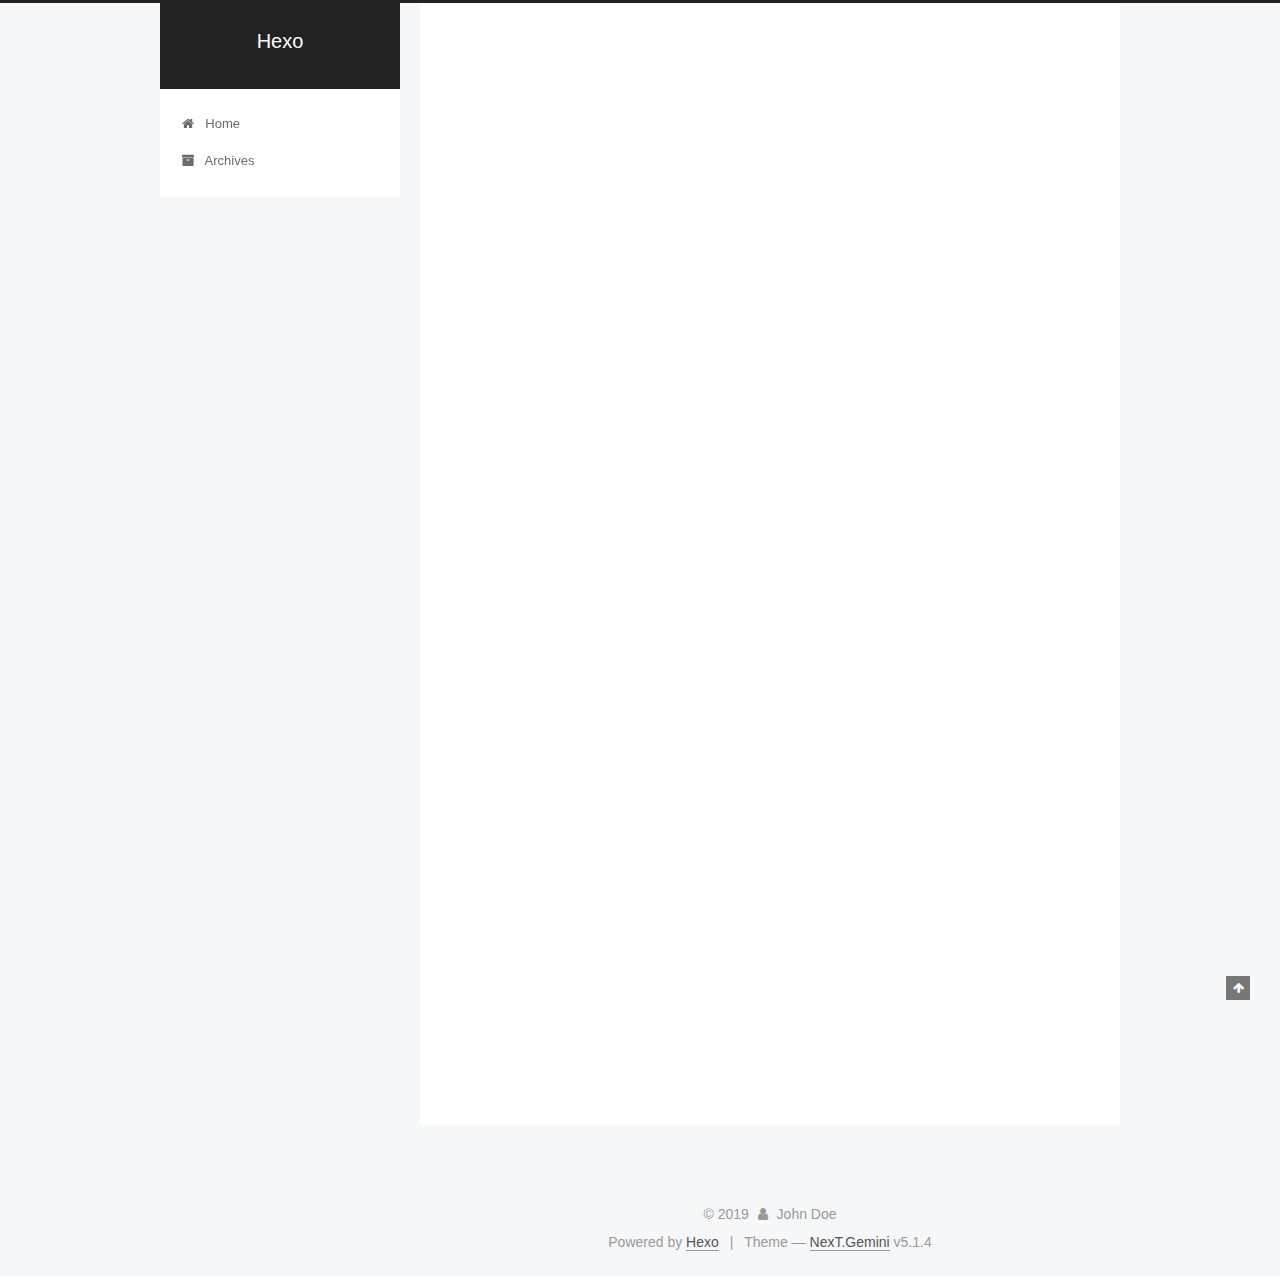
<file: 2019/04/07/hello-world/index.html>
<!DOCTYPE html>



  


<html class="theme-next gemini use-motion" lang>
<head><meta name="generator" content="Hexo 3.8.0">
  <meta charset="UTF-8">
<meta http-equiv="X-UA-Compatible" content="IE=edge">
<meta name="viewport" content="width=device-width, initial-scale=1, maximum-scale=1">
<meta name="theme-color" content="#222">









<meta http-equiv="Cache-Control" content="no-transform">
<meta http-equiv="Cache-Control" content="no-siteapp">
















  
  
  <link href="/lib/fancybox/source/jquery.fancybox.css?v=2.1.5" rel="stylesheet" type="text/css">







<link href="/lib/font-awesome/css/font-awesome.min.css?v=4.6.2" rel="stylesheet" type="text/css">

<link href="/css/main.css?v=5.1.4" rel="stylesheet" type="text/css">


  <link rel="apple-touch-icon" sizes="180x180" href="/images/apple-touch-icon-next.png?v=5.1.4">


  <link rel="icon" type="image/png" sizes="32x32" href="/images/favicon-32x32-next.png?v=5.1.4">


  <link rel="icon" type="image/png" sizes="16x16" href="/images/favicon-16x16-next.png?v=5.1.4">


  <link rel="mask-icon" href="/images/logo.svg?v=5.1.4" color="#222">





  <meta name="keywords" content="Hexo, NexT">










<meta name="description" content="Welcome to Hexo! This is your very first post. Check documentation for more info. If you get any problems when using Hexo, you can find the answer in troubleshooting or you can ask me on GitHub. Quick">
<meta property="og:type" content="article">
<meta property="og:title" content="Hello World">
<meta property="og:url" content="http://yoursite.com/2019/04/07/hello-world/index.html">
<meta property="og:site_name" content="Hexo">
<meta property="og:description" content="Welcome to Hexo! This is your very first post. Check documentation for more info. If you get any problems when using Hexo, you can find the answer in troubleshooting or you can ask me on GitHub. Quick">
<meta property="og:locale" content="default">
<meta property="og:updated_time" content="2019-04-07T07:38:27.622Z">
<meta name="twitter:card" content="summary">
<meta name="twitter:title" content="Hello World">
<meta name="twitter:description" content="Welcome to Hexo! This is your very first post. Check documentation for more info. If you get any problems when using Hexo, you can find the answer in troubleshooting or you can ask me on GitHub. Quick">



<script type="text/javascript" id="hexo.configurations">
  var NexT = window.NexT || {};
  var CONFIG = {
    root: '/',
    scheme: 'Gemini',
    version: '5.1.4',
    sidebar: {"position":"left","display":"post","offset":12,"b2t":false,"scrollpercent":false,"onmobile":false},
    fancybox: true,
    tabs: true,
    motion: {"enable":true,"async":false,"transition":{"post_block":"fadeIn","post_header":"slideDownIn","post_body":"slideDownIn","coll_header":"slideLeftIn","sidebar":"slideUpIn"}},
    duoshuo: {
      userId: '0',
      author: 'Author'
    },
    algolia: {
      applicationID: '',
      apiKey: '',
      indexName: '',
      hits: {"per_page":10},
      labels: {"input_placeholder":"Search for Posts","hits_empty":"We didn't find any results for the search: ${query}","hits_stats":"${hits} results found in ${time} ms"}
    }
  };
</script>



  <link rel="canonical" href="http://yoursite.com/2019/04/07/hello-world/">





  <title>Hello World | Hexo</title>
  








</head>

<body itemscope itemtype="http://schema.org/WebPage" lang="default">

  
  
    
  

  <div class="container sidebar-position-left page-post-detail">
    <div class="headband"></div>

    <header id="header" class="header" itemscope itemtype="http://schema.org/WPHeader">
      <div class="header-inner"><div class="site-brand-wrapper">
  <div class="site-meta ">
    

    <div class="custom-logo-site-title">
      <a href="/" class="brand" rel="start">
        <span class="logo-line-before"><i></i></span>
        <span class="site-title">Hexo</span>
        <span class="logo-line-after"><i></i></span>
      </a>
    </div>
      
        <p class="site-subtitle"></p>
      
  </div>

  <div class="site-nav-toggle">
    <button>
      <span class="btn-bar"></span>
      <span class="btn-bar"></span>
      <span class="btn-bar"></span>
    </button>
  </div>
</div>

<nav class="site-nav">
  

  
    <ul id="menu" class="menu">
      
        
        <li class="menu-item menu-item-home">
          <a href="/" rel="section">
            
              <i class="menu-item-icon fa fa-fw fa-home"></i> <br>
            
            Home
          </a>
        </li>
      
        
        <li class="menu-item menu-item-archives">
          <a href="/archives/" rel="section">
            
              <i class="menu-item-icon fa fa-fw fa-archive"></i> <br>
            
            Archives
          </a>
        </li>
      

      
    </ul>
  

  
</nav>



 </div>
    </header>

    <main id="main" class="main">
      <div class="main-inner">
        <div class="content-wrap">
          <div id="content" class="content">
            

  <div id="posts" class="posts-expand">
    

  

  
  
  

  <article class="post post-type-normal" itemscope itemtype="http://schema.org/Article">
  
  
  
  <div class="post-block">
    <link itemprop="mainEntityOfPage" href="http://yoursite.com/2019/04/07/hello-world/">

    <span hidden itemprop="author" itemscope itemtype="http://schema.org/Person">
      <meta itemprop="name" content="John Doe">
      <meta itemprop="description" content>
      <meta itemprop="image" content="/images/avatar.gif">
    </span>

    <span hidden itemprop="publisher" itemscope itemtype="http://schema.org/Organization">
      <meta itemprop="name" content="Hexo">
    </span>

    
      <header class="post-header">

        
        
          <h1 class="post-title" itemprop="name headline">Hello World</h1>
        

        <div class="post-meta">
          <span class="post-time">
            
              <span class="post-meta-item-icon">
                <i class="fa fa-calendar-o"></i>
              </span>
              
                <span class="post-meta-item-text">Posted on</span>
              
              <time title="Post created" itemprop="dateCreated datePublished" datetime="2019-04-07T15:38:27+08:00">
                2019-04-07
              </time>
            

            

            
          </span>

          

          
            
          

          
          

          

          

          

        </div>
      </header>
    

    
    
    
    <div class="post-body" itemprop="articleBody">

      
      

      
        <p>Welcome to <a href="https://hexo.io/" target="_blank" rel="noopener">Hexo</a>! This is your very first post. Check <a href="https://hexo.io/docs/" target="_blank" rel="noopener">documentation</a> for more info. If you get any problems when using Hexo, you can find the answer in <a href="https://hexo.io/docs/troubleshooting.html" target="_blank" rel="noopener">troubleshooting</a> or you can ask me on <a href="https://github.com/hexojs/hexo/issues" target="_blank" rel="noopener">GitHub</a>.</p>
<h2 id="Quick-Start"><a href="#Quick-Start" class="headerlink" title="Quick Start"></a>Quick Start</h2><h3 id="Create-a-new-post"><a href="#Create-a-new-post" class="headerlink" title="Create a new post"></a>Create a new post</h3><figure class="highlight bash"><table><tr><td class="gutter"><pre><span class="line">1</span><br></pre></td><td class="code"><pre><span class="line">$ hexo new <span class="string">"My New Post"</span></span><br></pre></td></tr></table></figure>
<p>More info: <a href="https://hexo.io/docs/writing.html" target="_blank" rel="noopener">Writing</a></p>
<h3 id="Run-server"><a href="#Run-server" class="headerlink" title="Run server"></a>Run server</h3><figure class="highlight bash"><table><tr><td class="gutter"><pre><span class="line">1</span><br></pre></td><td class="code"><pre><span class="line">$ hexo server</span><br></pre></td></tr></table></figure>
<p>More info: <a href="https://hexo.io/docs/server.html" target="_blank" rel="noopener">Server</a></p>
<h3 id="Generate-static-files"><a href="#Generate-static-files" class="headerlink" title="Generate static files"></a>Generate static files</h3><figure class="highlight bash"><table><tr><td class="gutter"><pre><span class="line">1</span><br></pre></td><td class="code"><pre><span class="line">$ hexo generate</span><br></pre></td></tr></table></figure>
<p>More info: <a href="https://hexo.io/docs/generating.html" target="_blank" rel="noopener">Generating</a></p>
<h3 id="Deploy-to-remote-sites"><a href="#Deploy-to-remote-sites" class="headerlink" title="Deploy to remote sites"></a>Deploy to remote sites</h3><figure class="highlight bash"><table><tr><td class="gutter"><pre><span class="line">1</span><br></pre></td><td class="code"><pre><span class="line">$ hexo deploy</span><br></pre></td></tr></table></figure>
<p>More info: <a href="https://hexo.io/docs/deployment.html" target="_blank" rel="noopener">Deployment</a></p>

      
    </div>
    
    
    

    

    

    

    <footer class="post-footer">
      

      
      
      

      
        <div class="post-nav">
          <div class="post-nav-next post-nav-item">
            
          </div>

          <span class="post-nav-divider"></span>

          <div class="post-nav-prev post-nav-item">
            
              <a href="/2019/04/07/My-New-Post/" rel="prev" title="My New Post">
                My New Post <i class="fa fa-chevron-right"></i>
              </a>
            
          </div>
        </div>
      

      
      
    </footer>
  </div>
  
  
  
  </article>



    <div class="post-spread">
      
    </div>
  </div>


          </div>
          


          

  



        </div>
        
          
  
  <div class="sidebar-toggle">
    <div class="sidebar-toggle-line-wrap">
      <span class="sidebar-toggle-line sidebar-toggle-line-first"></span>
      <span class="sidebar-toggle-line sidebar-toggle-line-middle"></span>
      <span class="sidebar-toggle-line sidebar-toggle-line-last"></span>
    </div>
  </div>

  <aside id="sidebar" class="sidebar">
    
    <div class="sidebar-inner">

      

      
        <ul class="sidebar-nav motion-element">
          <li class="sidebar-nav-toc sidebar-nav-active" data-target="post-toc-wrap">
            Table of Contents
          </li>
          <li class="sidebar-nav-overview" data-target="site-overview-wrap">
            Overview
          </li>
        </ul>
      

      <section class="site-overview-wrap sidebar-panel">
        <div class="site-overview">
          <div class="site-author motion-element" itemprop="author" itemscope itemtype="http://schema.org/Person">
            
              <p class="site-author-name" itemprop="name">John Doe</p>
              <p class="site-description motion-element" itemprop="description"></p>
          </div>

          <nav class="site-state motion-element">

            
              <div class="site-state-item site-state-posts">
              
                <a href="/archives/">
              
                  <span class="site-state-item-count">2</span>
                  <span class="site-state-item-name">posts</span>
                </a>
              </div>
            

            

            

          </nav>

          

          

          
          

          
          

          

        </div>
      </section>

      
      <!--noindex-->
        <section class="post-toc-wrap motion-element sidebar-panel sidebar-panel-active">
          <div class="post-toc">

            
              
            

            
              <div class="post-toc-content"><ol class="nav"><li class="nav-item nav-level-2"><a class="nav-link" href="#Quick-Start"><span class="nav-number">1.</span> <span class="nav-text">Quick Start</span></a><ol class="nav-child"><li class="nav-item nav-level-3"><a class="nav-link" href="#Create-a-new-post"><span class="nav-number">1.1.</span> <span class="nav-text">Create a new post</span></a></li><li class="nav-item nav-level-3"><a class="nav-link" href="#Run-server"><span class="nav-number">1.2.</span> <span class="nav-text">Run server</span></a></li><li class="nav-item nav-level-3"><a class="nav-link" href="#Generate-static-files"><span class="nav-number">1.3.</span> <span class="nav-text">Generate static files</span></a></li><li class="nav-item nav-level-3"><a class="nav-link" href="#Deploy-to-remote-sites"><span class="nav-number">1.4.</span> <span class="nav-text">Deploy to remote sites</span></a></li></ol></li></ol></div>
            

          </div>
        </section>
      <!--/noindex-->
      

      

    </div>
  </aside>


        
      </div>
    </main>

    <footer id="footer" class="footer">
      <div class="footer-inner">
        <div class="copyright">&copy; <span itemprop="copyrightYear">2019</span>
  <span class="with-love">
    <i class="fa fa-user"></i>
  </span>
  <span class="author" itemprop="copyrightHolder">John Doe</span>

  
</div>


  <div class="powered-by">Powered by <a class="theme-link" target="_blank" href="https://hexo.io">Hexo</a></div>



  <span class="post-meta-divider">|</span>



  <div class="theme-info">Theme &mdash; <a class="theme-link" target="_blank" href="https://github.com/iissnan/hexo-theme-next">NexT.Gemini</a> v5.1.4</div>




        







        
      </div>
    </footer>

    
      <div class="back-to-top">
        <i class="fa fa-arrow-up"></i>
        
      </div>
    

    

  </div>

  

<script type="text/javascript">
  if (Object.prototype.toString.call(window.Promise) !== '[object Function]') {
    window.Promise = null;
  }
</script>









  












  
  
    <script type="text/javascript" src="/lib/jquery/index.js?v=2.1.3"></script>
  

  
  
    <script type="text/javascript" src="/lib/fastclick/lib/fastclick.min.js?v=1.0.6"></script>
  

  
  
    <script type="text/javascript" src="/lib/jquery_lazyload/jquery.lazyload.js?v=1.9.7"></script>
  

  
  
    <script type="text/javascript" src="/lib/velocity/velocity.min.js?v=1.2.1"></script>
  

  
  
    <script type="text/javascript" src="/lib/velocity/velocity.ui.min.js?v=1.2.1"></script>
  

  
  
    <script type="text/javascript" src="/lib/fancybox/source/jquery.fancybox.pack.js?v=2.1.5"></script>
  


  


  <script type="text/javascript" src="/js/src/utils.js?v=5.1.4"></script>

  <script type="text/javascript" src="/js/src/motion.js?v=5.1.4"></script>



  
  


  <script type="text/javascript" src="/js/src/affix.js?v=5.1.4"></script>

  <script type="text/javascript" src="/js/src/schemes/pisces.js?v=5.1.4"></script>



  
  <script type="text/javascript" src="/js/src/scrollspy.js?v=5.1.4"></script>
<script type="text/javascript" src="/js/src/post-details.js?v=5.1.4"></script>



  


  <script type="text/javascript" src="/js/src/bootstrap.js?v=5.1.4"></script>



  


  




	





  





  












  





  

  

  

  
  

  

  

  

</body>
</html>
</file>
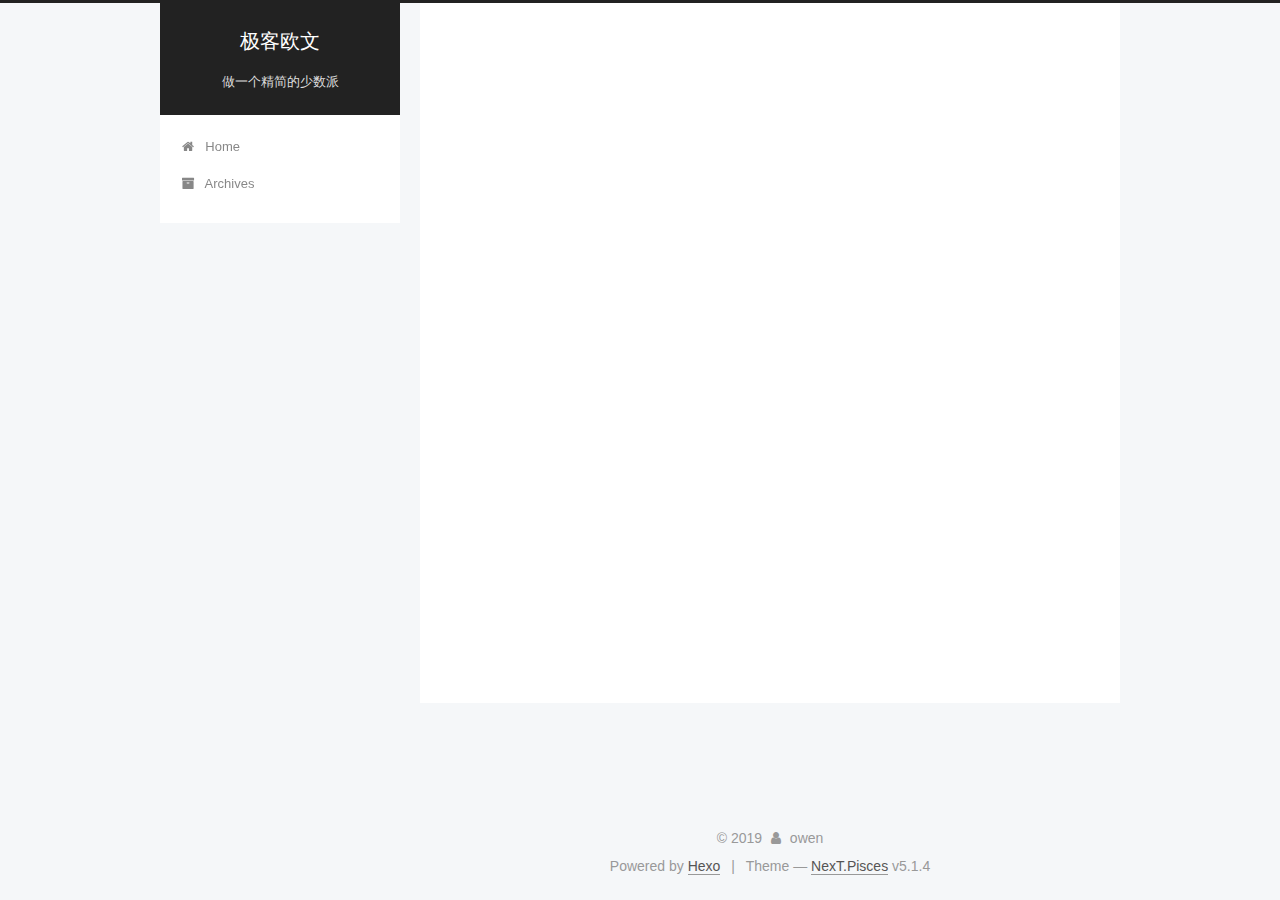
<file: 2019/04/07/index/index.html>
<!DOCTYPE html>



  


<html class="theme-next pisces use-motion" lang>
<head><meta name="generator" content="Hexo 3.8.0">
  <meta charset="UTF-8">
<meta http-equiv="X-UA-Compatible" content="IE=edge">
<meta name="viewport" content="width=device-width, initial-scale=1, maximum-scale=1">
<meta name="theme-color" content="#222">









<meta http-equiv="Cache-Control" content="no-transform">
<meta http-equiv="Cache-Control" content="no-siteapp">
















  
  
  <link href="/lib/fancybox/source/jquery.fancybox.css?v=2.1.5" rel="stylesheet" type="text/css">







<link href="/lib/font-awesome/css/font-awesome.min.css?v=4.6.2" rel="stylesheet" type="text/css">

<link href="/css/main.css?v=5.1.4" rel="stylesheet" type="text/css">


  <link rel="apple-touch-icon" sizes="180x180" href="/images/apple-touch-icon-next.png?v=5.1.4">


  <link rel="icon" type="image/png" sizes="32x32" href="/images/favicon-32x32-next.png?v=5.1.4">


  <link rel="icon" type="image/png" sizes="16x16" href="/images/favicon-16x16-next.png?v=5.1.4">


  <link rel="mask-icon" href="/images/logo.svg?v=5.1.4" color="#222">





  <meta name="keywords" content="Hexo, NexT">










<meta name="description" content="测试测试">
<meta property="og:type" content="article">
<meta property="og:title" content="index">
<meta property="og:url" content="http://yoursite.com/2019/04/07/index/index.html">
<meta property="og:site_name" content="极客欧文">
<meta property="og:description" content="测试测试">
<meta property="og:locale" content="default">
<meta property="og:updated_time" content="2019-04-07T09:16:44.322Z">
<meta name="twitter:card" content="summary">
<meta name="twitter:title" content="index">
<meta name="twitter:description" content="测试测试">



<script type="text/javascript" id="hexo.configurations">
  var NexT = window.NexT || {};
  var CONFIG = {
    root: '/',
    scheme: 'Pisces',
    version: '5.1.4',
    sidebar: {"position":"left","display":"post","offset":12,"b2t":false,"scrollpercent":false,"onmobile":false},
    fancybox: true,
    tabs: true,
    motion: {"enable":true,"async":false,"transition":{"post_block":"fadeIn","post_header":"slideDownIn","post_body":"slideDownIn","coll_header":"slideLeftIn","sidebar":"slideUpIn"}},
    duoshuo: {
      userId: '0',
      author: 'Author'
    },
    algolia: {
      applicationID: '',
      apiKey: '',
      indexName: '',
      hits: {"per_page":10},
      labels: {"input_placeholder":"Search for Posts","hits_empty":"We didn't find any results for the search: ${query}","hits_stats":"${hits} results found in ${time} ms"}
    }
  };
</script>



  <link rel="canonical" href="http://yoursite.com/2019/04/07/index/">





  <title>index | 极客欧文</title>
  








</head>

<body itemscope itemtype="http://schema.org/WebPage" lang="default">

  
  
    
  

  <div class="container sidebar-position-left page-post-detail">
    <div class="headband"></div>

    <header id="header" class="header" itemscope itemtype="http://schema.org/WPHeader">
      <div class="header-inner"><div class="site-brand-wrapper">
  <div class="site-meta ">
    

    <div class="custom-logo-site-title">
      <a href="/" class="brand" rel="start">
        <span class="logo-line-before"><i></i></span>
        <span class="site-title">极客欧文</span>
        <span class="logo-line-after"><i></i></span>
      </a>
    </div>
      
        <p class="site-subtitle">做一个精简的少数派</p>
      
  </div>

  <div class="site-nav-toggle">
    <button>
      <span class="btn-bar"></span>
      <span class="btn-bar"></span>
      <span class="btn-bar"></span>
    </button>
  </div>
</div>

<nav class="site-nav">
  

  
    <ul id="menu" class="menu">
      
        
        <li class="menu-item menu-item-home">
          <a href="/" rel="section">
            
              <i class="menu-item-icon fa fa-fw fa-home"></i> <br>
            
            Home
          </a>
        </li>
      
        
        <li class="menu-item menu-item-archives">
          <a href="/archives/" rel="section">
            
              <i class="menu-item-icon fa fa-fw fa-archive"></i> <br>
            
            Archives
          </a>
        </li>
      

      
    </ul>
  

  
</nav>



 </div>
    </header>

    <main id="main" class="main">
      <div class="main-inner">
        <div class="content-wrap">
          <div id="content" class="content">
            

  <div id="posts" class="posts-expand">
    

  

  
  
  

  <article class="post post-type-normal" itemscope itemtype="http://schema.org/Article">
  
  
  
  <div class="post-block">
    <link itemprop="mainEntityOfPage" href="http://yoursite.com/2019/04/07/index/">

    <span hidden itemprop="author" itemscope itemtype="http://schema.org/Person">
      <meta itemprop="name" content="owen">
      <meta itemprop="description" content>
      <meta itemprop="image" content="/images/avatar.gif">
    </span>

    <span hidden itemprop="publisher" itemscope itemtype="http://schema.org/Organization">
      <meta itemprop="name" content="极客欧文">
    </span>

    
      <header class="post-header">

        
        
          <h1 class="post-title" itemprop="name headline">index</h1>
        

        <div class="post-meta">
          <span class="post-time">
            
              <span class="post-meta-item-icon">
                <i class="fa fa-calendar-o"></i>
              </span>
              
                <span class="post-meta-item-text">Posted on</span>
              
              <time title="Post created" itemprop="dateCreated datePublished" datetime="2019-04-07T17:16:00+08:00">
                2019-04-07
              </time>
            

            

            
          </span>

          

          
            
          

          
          

          

          

          

        </div>
      </header>
    

    
    
    
    <div class="post-body" itemprop="articleBody">

      
      

      
        <h3 id="测试"><a href="#测试" class="headerlink" title="测试"></a>测试</h3><pre><code>测试
</code></pre>
      
    </div>
    
    
    

    

    

    

    <footer class="post-footer">
      

      
      
      

      

      
      
    </footer>
  </div>
  
  
  
  </article>



    <div class="post-spread">
      
    </div>
  </div>


          </div>
          


          

  



        </div>
        
          
  
  <div class="sidebar-toggle">
    <div class="sidebar-toggle-line-wrap">
      <span class="sidebar-toggle-line sidebar-toggle-line-first"></span>
      <span class="sidebar-toggle-line sidebar-toggle-line-middle"></span>
      <span class="sidebar-toggle-line sidebar-toggle-line-last"></span>
    </div>
  </div>

  <aside id="sidebar" class="sidebar">
    
    <div class="sidebar-inner">

      

      
        <ul class="sidebar-nav motion-element">
          <li class="sidebar-nav-toc sidebar-nav-active" data-target="post-toc-wrap">
            Table of Contents
          </li>
          <li class="sidebar-nav-overview" data-target="site-overview-wrap">
            Overview
          </li>
        </ul>
      

      <section class="site-overview-wrap sidebar-panel">
        <div class="site-overview">
          <div class="site-author motion-element" itemprop="author" itemscope itemtype="http://schema.org/Person">
            
              <p class="site-author-name" itemprop="name">owen</p>
              <p class="site-description motion-element" itemprop="description"></p>
          </div>

          <nav class="site-state motion-element">

            
              <div class="site-state-item site-state-posts">
              
                <a href="/archives/">
              
                  <span class="site-state-item-count">1</span>
                  <span class="site-state-item-name">posts</span>
                </a>
              </div>
            

            

            

          </nav>

          

          

          
          

          
          

          

        </div>
      </section>

      
      <!--noindex-->
        <section class="post-toc-wrap motion-element sidebar-panel sidebar-panel-active">
          <div class="post-toc">

            
              
            

            
              <div class="post-toc-content"><ol class="nav"><li class="nav-item nav-level-3"><a class="nav-link" href="#测试"><span class="nav-number">1.</span> <span class="nav-text">测试</span></a></li></ol></div>
            

          </div>
        </section>
      <!--/noindex-->
      

      

    </div>
  </aside>


        
      </div>
    </main>

    <footer id="footer" class="footer">
      <div class="footer-inner">
        <div class="copyright">&copy; <span itemprop="copyrightYear">2019</span>
  <span class="with-love">
    <i class="fa fa-user"></i>
  </span>
  <span class="author" itemprop="copyrightHolder">owen</span>

  
</div>


  <div class="powered-by">Powered by <a class="theme-link" target="_blank" href="https://hexo.io">Hexo</a></div>



  <span class="post-meta-divider">|</span>



  <div class="theme-info">Theme &mdash; <a class="theme-link" target="_blank" href="https://github.com/iissnan/hexo-theme-next">NexT.Pisces</a> v5.1.4</div>




        







        
      </div>
    </footer>

    
      <div class="back-to-top">
        <i class="fa fa-arrow-up"></i>
        
      </div>
    

    

  </div>

  

<script type="text/javascript">
  if (Object.prototype.toString.call(window.Promise) !== '[object Function]') {
    window.Promise = null;
  }
</script>









  












  
  
    <script type="text/javascript" src="/lib/jquery/index.js?v=2.1.3"></script>
  

  
  
    <script type="text/javascript" src="/lib/fastclick/lib/fastclick.min.js?v=1.0.6"></script>
  

  
  
    <script type="text/javascript" src="/lib/jquery_lazyload/jquery.lazyload.js?v=1.9.7"></script>
  

  
  
    <script type="text/javascript" src="/lib/velocity/velocity.min.js?v=1.2.1"></script>
  

  
  
    <script type="text/javascript" src="/lib/velocity/velocity.ui.min.js?v=1.2.1"></script>
  

  
  
    <script type="text/javascript" src="/lib/fancybox/source/jquery.fancybox.pack.js?v=2.1.5"></script>
  


  


  <script type="text/javascript" src="/js/src/utils.js?v=5.1.4"></script>

  <script type="text/javascript" src="/js/src/motion.js?v=5.1.4"></script>



  
  


  <script type="text/javascript" src="/js/src/affix.js?v=5.1.4"></script>

  <script type="text/javascript" src="/js/src/schemes/pisces.js?v=5.1.4"></script>



  
  <script type="text/javascript" src="/js/src/scrollspy.js?v=5.1.4"></script>
<script type="text/javascript" src="/js/src/post-details.js?v=5.1.4"></script>



  


  <script type="text/javascript" src="/js/src/bootstrap.js?v=5.1.4"></script>



  


  




	





  





  












  





  

  

  

  
  

  

  

  

</body>
</html>
</file>
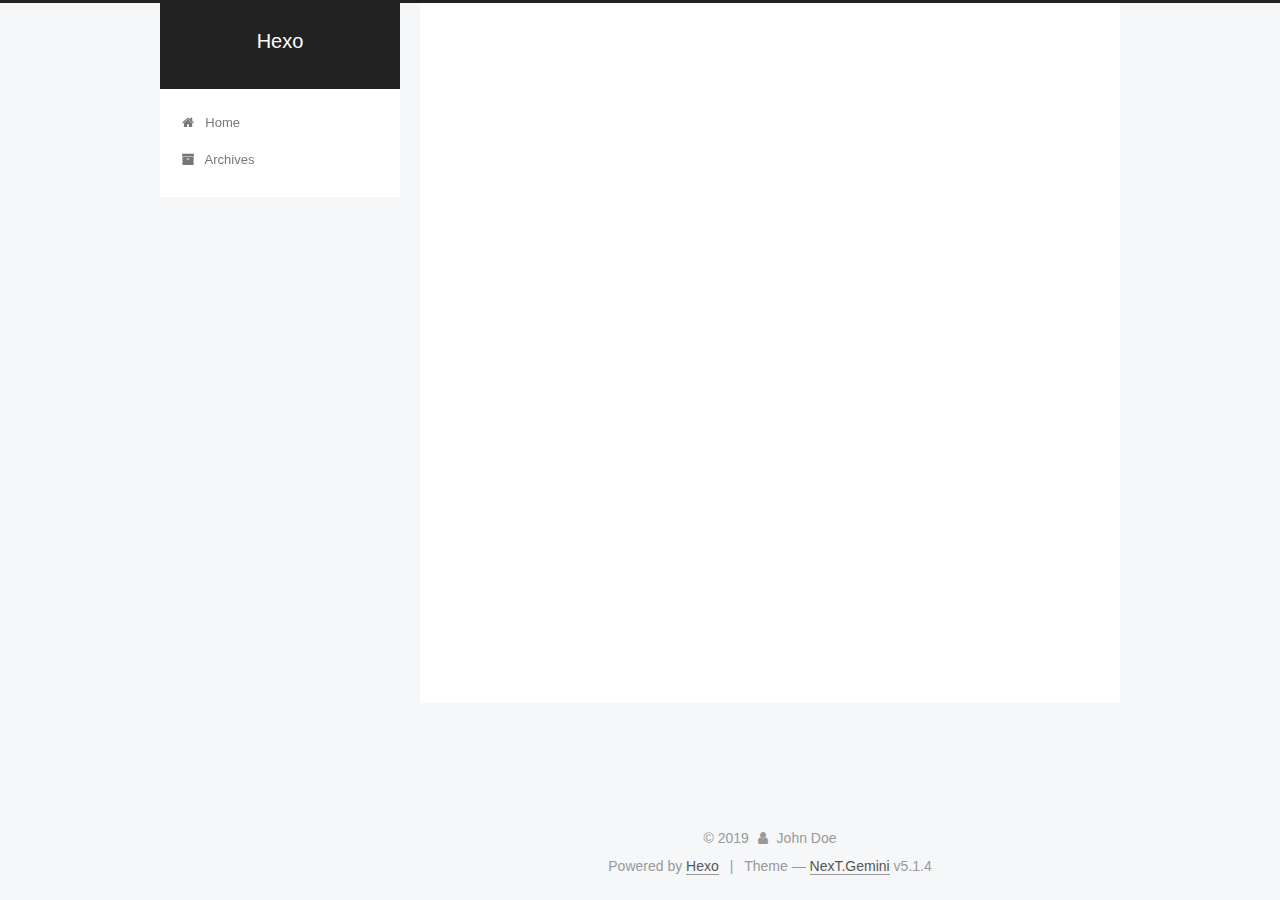
<file: 2019/04/07/My-New-Post/index.html>
<!DOCTYPE html>



  


<html class="theme-next gemini use-motion" lang>
<head><meta name="generator" content="Hexo 3.8.0">
  <meta charset="UTF-8">
<meta http-equiv="X-UA-Compatible" content="IE=edge">
<meta name="viewport" content="width=device-width, initial-scale=1, maximum-scale=1">
<meta name="theme-color" content="#222">









<meta http-equiv="Cache-Control" content="no-transform">
<meta http-equiv="Cache-Control" content="no-siteapp">
















  
  
  <link href="/lib/fancybox/source/jquery.fancybox.css?v=2.1.5" rel="stylesheet" type="text/css">







<link href="/lib/font-awesome/css/font-awesome.min.css?v=4.6.2" rel="stylesheet" type="text/css">

<link href="/css/main.css?v=5.1.4" rel="stylesheet" type="text/css">


  <link rel="apple-touch-icon" sizes="180x180" href="/images/apple-touch-icon-next.png?v=5.1.4">


  <link rel="icon" type="image/png" sizes="32x32" href="/images/favicon-32x32-next.png?v=5.1.4">


  <link rel="icon" type="image/png" sizes="16x16" href="/images/favicon-16x16-next.png?v=5.1.4">


  <link rel="mask-icon" href="/images/logo.svg?v=5.1.4" color="#222">





  <meta name="keywords" content="Hexo, NexT">










<meta property="og:type" content="article">
<meta property="og:title" content="My New Post">
<meta property="og:url" content="http://yoursite.com/2019/04/07/My-New-Post/index.html">
<meta property="og:site_name" content="Hexo">
<meta property="og:locale" content="default">
<meta property="og:updated_time" content="2019-04-07T07:52:33.389Z">
<meta name="twitter:card" content="summary">
<meta name="twitter:title" content="My New Post">



<script type="text/javascript" id="hexo.configurations">
  var NexT = window.NexT || {};
  var CONFIG = {
    root: '/',
    scheme: 'Gemini',
    version: '5.1.4',
    sidebar: {"position":"left","display":"post","offset":12,"b2t":false,"scrollpercent":false,"onmobile":false},
    fancybox: true,
    tabs: true,
    motion: {"enable":true,"async":false,"transition":{"post_block":"fadeIn","post_header":"slideDownIn","post_body":"slideDownIn","coll_header":"slideLeftIn","sidebar":"slideUpIn"}},
    duoshuo: {
      userId: '0',
      author: 'Author'
    },
    algolia: {
      applicationID: '',
      apiKey: '',
      indexName: '',
      hits: {"per_page":10},
      labels: {"input_placeholder":"Search for Posts","hits_empty":"We didn't find any results for the search: ${query}","hits_stats":"${hits} results found in ${time} ms"}
    }
  };
</script>



  <link rel="canonical" href="http://yoursite.com/2019/04/07/My-New-Post/">





  <title>My New Post | Hexo</title>
  








</head>

<body itemscope itemtype="http://schema.org/WebPage" lang="default">

  
  
    
  

  <div class="container sidebar-position-left page-post-detail">
    <div class="headband"></div>

    <header id="header" class="header" itemscope itemtype="http://schema.org/WPHeader">
      <div class="header-inner"><div class="site-brand-wrapper">
  <div class="site-meta ">
    

    <div class="custom-logo-site-title">
      <a href="/" class="brand" rel="start">
        <span class="logo-line-before"><i></i></span>
        <span class="site-title">Hexo</span>
        <span class="logo-line-after"><i></i></span>
      </a>
    </div>
      
        <p class="site-subtitle"></p>
      
  </div>

  <div class="site-nav-toggle">
    <button>
      <span class="btn-bar"></span>
      <span class="btn-bar"></span>
      <span class="btn-bar"></span>
    </button>
  </div>
</div>

<nav class="site-nav">
  

  
    <ul id="menu" class="menu">
      
        
        <li class="menu-item menu-item-home">
          <a href="/" rel="section">
            
              <i class="menu-item-icon fa fa-fw fa-home"></i> <br>
            
            Home
          </a>
        </li>
      
        
        <li class="menu-item menu-item-archives">
          <a href="/archives/" rel="section">
            
              <i class="menu-item-icon fa fa-fw fa-archive"></i> <br>
            
            Archives
          </a>
        </li>
      

      
    </ul>
  

  
</nav>



 </div>
    </header>

    <main id="main" class="main">
      <div class="main-inner">
        <div class="content-wrap">
          <div id="content" class="content">
            

  <div id="posts" class="posts-expand">
    

  

  
  
  

  <article class="post post-type-normal" itemscope itemtype="http://schema.org/Article">
  
  
  
  <div class="post-block">
    <link itemprop="mainEntityOfPage" href="http://yoursite.com/2019/04/07/My-New-Post/">

    <span hidden itemprop="author" itemscope itemtype="http://schema.org/Person">
      <meta itemprop="name" content="John Doe">
      <meta itemprop="description" content>
      <meta itemprop="image" content="/images/avatar.gif">
    </span>

    <span hidden itemprop="publisher" itemscope itemtype="http://schema.org/Organization">
      <meta itemprop="name" content="Hexo">
    </span>

    
      <header class="post-header">

        
        
          <h1 class="post-title" itemprop="name headline">My New Post</h1>
        

        <div class="post-meta">
          <span class="post-time">
            
              <span class="post-meta-item-icon">
                <i class="fa fa-calendar-o"></i>
              </span>
              
                <span class="post-meta-item-text">Posted on</span>
              
              <time title="Post created" itemprop="dateCreated datePublished" datetime="2019-04-07T15:52:33+08:00">
                2019-04-07
              </time>
            

            

            
          </span>

          

          
            
          

          
          

          

          

          

        </div>
      </header>
    

    
    
    
    <div class="post-body" itemprop="articleBody">

      
      

      
        
      
    </div>
    
    
    

    

    

    

    <footer class="post-footer">
      

      
      
      

      
        <div class="post-nav">
          <div class="post-nav-next post-nav-item">
            
              <a href="/2019/04/07/hello-world/" rel="next" title="Hello World">
                <i class="fa fa-chevron-left"></i> Hello World
              </a>
            
          </div>

          <span class="post-nav-divider"></span>

          <div class="post-nav-prev post-nav-item">
            
          </div>
        </div>
      

      
      
    </footer>
  </div>
  
  
  
  </article>



    <div class="post-spread">
      
    </div>
  </div>


          </div>
          


          

  



        </div>
        
          
  
  <div class="sidebar-toggle">
    <div class="sidebar-toggle-line-wrap">
      <span class="sidebar-toggle-line sidebar-toggle-line-first"></span>
      <span class="sidebar-toggle-line sidebar-toggle-line-middle"></span>
      <span class="sidebar-toggle-line sidebar-toggle-line-last"></span>
    </div>
  </div>

  <aside id="sidebar" class="sidebar">
    
    <div class="sidebar-inner">

      

      

      <section class="site-overview-wrap sidebar-panel sidebar-panel-active">
        <div class="site-overview">
          <div class="site-author motion-element" itemprop="author" itemscope itemtype="http://schema.org/Person">
            
              <p class="site-author-name" itemprop="name">John Doe</p>
              <p class="site-description motion-element" itemprop="description"></p>
          </div>

          <nav class="site-state motion-element">

            
              <div class="site-state-item site-state-posts">
              
                <a href="/archives/">
              
                  <span class="site-state-item-count">2</span>
                  <span class="site-state-item-name">posts</span>
                </a>
              </div>
            

            

            

          </nav>

          

          

          
          

          
          

          

        </div>
      </section>

      

      

    </div>
  </aside>


        
      </div>
    </main>

    <footer id="footer" class="footer">
      <div class="footer-inner">
        <div class="copyright">&copy; <span itemprop="copyrightYear">2019</span>
  <span class="with-love">
    <i class="fa fa-user"></i>
  </span>
  <span class="author" itemprop="copyrightHolder">John Doe</span>

  
</div>


  <div class="powered-by">Powered by <a class="theme-link" target="_blank" href="https://hexo.io">Hexo</a></div>



  <span class="post-meta-divider">|</span>



  <div class="theme-info">Theme &mdash; <a class="theme-link" target="_blank" href="https://github.com/iissnan/hexo-theme-next">NexT.Gemini</a> v5.1.4</div>




        







        
      </div>
    </footer>

    
      <div class="back-to-top">
        <i class="fa fa-arrow-up"></i>
        
      </div>
    

    

  </div>

  

<script type="text/javascript">
  if (Object.prototype.toString.call(window.Promise) !== '[object Function]') {
    window.Promise = null;
  }
</script>









  












  
  
    <script type="text/javascript" src="/lib/jquery/index.js?v=2.1.3"></script>
  

  
  
    <script type="text/javascript" src="/lib/fastclick/lib/fastclick.min.js?v=1.0.6"></script>
  

  
  
    <script type="text/javascript" src="/lib/jquery_lazyload/jquery.lazyload.js?v=1.9.7"></script>
  

  
  
    <script type="text/javascript" src="/lib/velocity/velocity.min.js?v=1.2.1"></script>
  

  
  
    <script type="text/javascript" src="/lib/velocity/velocity.ui.min.js?v=1.2.1"></script>
  

  
  
    <script type="text/javascript" src="/lib/fancybox/source/jquery.fancybox.pack.js?v=2.1.5"></script>
  


  


  <script type="text/javascript" src="/js/src/utils.js?v=5.1.4"></script>

  <script type="text/javascript" src="/js/src/motion.js?v=5.1.4"></script>



  
  


  <script type="text/javascript" src="/js/src/affix.js?v=5.1.4"></script>

  <script type="text/javascript" src="/js/src/schemes/pisces.js?v=5.1.4"></script>



  
  <script type="text/javascript" src="/js/src/scrollspy.js?v=5.1.4"></script>
<script type="text/javascript" src="/js/src/post-details.js?v=5.1.4"></script>



  


  <script type="text/javascript" src="/js/src/bootstrap.js?v=5.1.4"></script>



  


  




	





  





  












  





  

  

  

  
  

  

  

  

</body>
</html>
</file>
<file: css/main.css>
/* normalize.css v3.0.2 | MIT License | git.io/normalize */
html {
  font-family: sans-serif; /* 1 */
  -ms-text-size-adjust: 100%; /* 2 */
  -webkit-text-size-adjust: 100%; /* 2 */
}
body {
  margin: 0;
}
article,
aside,
details,
figcaption,
figure,
footer,
header,
hgroup,
main,
menu,
nav,
section,
summary {
  display: block;
}
audio,
canvas,
progress,
video {
  display: inline-block; /* 1 */
  vertical-align: baseline; /* 2 */
}
audio:not([controls]) {
  display: none;
  height: 0;
}
[hidden],
template {
  display: none;
}
a {
  background-color: transparent;
}
a:active,
a:hover {
  outline: 0;
}
abbr[title] {
  border-bottom: 1px dotted;
}
b,
strong {
  font-weight: bold;
}
dfn {
  font-style: italic;
}
h1 {
  font-size: 2em;
  margin: 0.67em 0;
}
mark {
  background: #ff0;
  color: #000;
}
small {
  font-size: 80%;
}
sub,
sup {
  font-size: 75%;
  line-height: 0;
  position: relative;
  vertical-align: baseline;
}
sup {
  top: -0.5em;
}
sub {
  bottom: -0.25em;
}
img {
  border: 0;
}
svg:not(:root) {
  overflow: hidden;
}
figure {
  margin: 1em 40px;
}
hr {
  -moz-box-sizing: content-box;
  box-sizing: content-box;
  height: 0;
}
pre {
  overflow: auto;
}
code,
kbd,
pre,
samp {
  font-family: monospace, monospace;
  font-size: 1em;
}
button,
input,
optgroup,
select,
textarea {
  color: inherit; /* 1 */
  font: inherit; /* 2 */
  margin: 0; /* 3 */
}
button {
  overflow: visible;
}
button,
select {
  text-transform: none;
}
button,
html input[type="button"],
input[type="reset"],
input[type="submit"] {
  -webkit-appearance: button; /* 2 */
  cursor: pointer; /* 3 */
}
button[disabled],
html input[disabled] {
  cursor: default;
}
button::-moz-focus-inner,
input::-moz-focus-inner {
  border: 0;
  padding: 0;
}
input {
  line-height: normal;
}
input[type="checkbox"],
input[type="radio"] {
  box-sizing: border-box; /* 1 */
  padding: 0; /* 2 */
}
input[type="number"]::-webkit-inner-spin-button,
input[type="number"]::-webkit-outer-spin-button {
  height: auto;
}
input[type="search"] {
  -webkit-appearance: textfield; /* 1 */
  -moz-box-sizing: content-box;
  -webkit-box-sizing: content-box; /* 2 */
  box-sizing: content-box;
}
input[type="search"]::-webkit-search-cancel-button,
input[type="search"]::-webkit-search-decoration {
  -webkit-appearance: none;
}
fieldset {
  border: 1px solid #c0c0c0;
  margin: 0 2px;
  padding: 0.35em 0.625em 0.75em;
}
legend {
  border: 0; /* 1 */
  padding: 0; /* 2 */
}
textarea {
  overflow: auto;
}
optgroup {
  font-weight: bold;
}
table {
  border-collapse: collapse;
  border-spacing: 0;
}
td,
th {
  padding: 0;
}
::selection {
  background: #262a30;
  color: #fff;
}
body {
  position: relative;
  font-family: 'Lato', "PingFang SC", "Microsoft YaHei", sans-serif;
  font-size: 14px;
  line-height: 2;
  color: #555;
  background: #f5f7f9;
}
@media (max-width: 767px) {
  body {
    padding-right: 0 !important;
  }
}
@media (min-width: 768px) and (max-width: 991px) {
  body {
    padding-right: 0 !important;
  }
}
@media (min-width: 1600px) {
  body {
    font-size: 16px;
  }
}
h1,
h2,
h3,
h4,
h5,
h6 {
  margin: 0;
  padding: 0;
  font-weight: bold;
  line-height: 1.5;
  font-family: 'Lato', "PingFang SC", "Microsoft YaHei", sans-serif;
}
h2,
h3,
h4,
h5,
h6 {
  margin: 20px 0 15px;
}
h1 {
  font-size: 22px;
}
@media (max-width: 767px) {
  h1 {
    font-size: 18px;
  }
}
h2 {
  font-size: 20px;
}
@media (max-width: 767px) {
  h2 {
    font-size: 16px;
  }
}
h3 {
  font-size: 18px;
}
@media (max-width: 767px) {
  h3 {
    font-size: 14px;
  }
}
h4 {
  font-size: 16px;
}
@media (max-width: 767px) {
  h4 {
    font-size: 12px;
  }
}
h5 {
  font-size: 14px;
}
@media (max-width: 767px) {
  h5 {
    font-size: 10px;
  }
}
h6 {
  font-size: 12px;
}
@media (max-width: 767px) {
  h6 {
    font-size: 8px;
  }
}
p {
  margin: 0 0 20px 0;
}
a {
  color: #555;
  text-decoration: none;
  outline: none;
  border-bottom: 1px solid #999;
  word-wrap: break-word;
}
a:hover {
  color: #222;
  border-bottom-color: #222;
}
blockquote {
  margin: 0;
  padding: 0;
}
img {
  display: block;
  margin: auto;
  max-width: 100%;
  height: auto;
}
hr {
  margin: 40px 0;
  height: 3px;
  border: none;
  background-color: #ddd;
  background-image: repeating-linear-gradient(-45deg, #fff, #fff 4px, transparent 4px, transparent 8px);
}
blockquote {
  padding: 0 15px;
  color: #666;
  border-left: 4px solid #ddd;
}
blockquote cite::before {
  content: "-";
  padding: 0 5px;
}
dt {
  font-weight: 700;
}
dd {
  margin: 0;
  padding: 0;
}
kbd {
  border: 1px solid #ccc;
  border-radius: 0.2em;
  box-shadow: 0.1em 0.1em 0.2em rgba(0,0,0,0.1);
  background-color: #f9f9f9;
  font-family: inherit;
  background-image: -webkit-linear-gradient(top, #eee, #fff, #eee);
  padding: 0.1em 0.3em;
  white-space: nowrap;
}
.text-left {
  text-align: left;
}
.text-center {
  text-align: center;
}
.text-right {
  text-align: right;
}
.text-justify {
  text-align: justify;
}
.text-nowrap {
  white-space: nowrap;
}
.text-lowercase {
  text-transform: lowercase;
}
.text-uppercase {
  text-transform: uppercase;
}
.text-capitalize {
  text-transform: capitalize;
}
.center-block {
  display: block;
  margin-left: auto;
  margin-right: auto;
}
.clearfix:before,
.clearfix:after {
  content: " ";
  display: table;
}
.clearfix:after {
  clear: both;
}
.pullquote {
  width: 45%;
}
.pullquote.left {
  float: left;
  margin-left: 5px;
  margin-right: 10px;
}
.pullquote.right {
  float: right;
  margin-left: 10px;
  margin-right: 5px;
}
.affix.affix.affix {
  position: fixed;
}
.translation {
  margin-top: -20px;
  font-size: 14px;
  color: #999;
}
.scrollbar-measure {
  width: 100px;
  height: 100px;
  overflow: scroll;
  position: absolute;
  top: -9999px;
}
.use-motion .motion-element {
  opacity: 0;
}
table {
  margin: 20px 0;
  width: 100%;
  border-collapse: collapse;
  border-spacing: 0;
  border: 1px solid #ddd;
  font-size: 14px;
  table-layout: fixed;
  word-wrap: break-all;
}
table>tbody>tr:nth-of-type(odd) {
  background-color: #f9f9f9;
}
table>tbody>tr:hover {
  background-color: #f5f5f5;
}
caption,
th,
td {
  padding: 8px;
  text-align: left;
  vertical-align: middle;
  font-weight: normal;
}
th,
td {
  border-bottom: 3px solid #ddd;
  border-right: 1px solid #eee;
}
th {
  padding-bottom: 10px;
  font-weight: 700;
}
td {
  border-bottom-width: 1px;
}
html,
body {
  height: 100%;
}
.container {
  position: relative;
  min-height: 100%;
}
.header-inner {
  margin: 0 auto;
  padding: 100px 0 70px;
  width: 700px;
}
@media (min-width: 1600px) {
  .container .header-inner {
    width: 900px;
  }
}
.main {
  padding-bottom: 150px;
}
.main-inner {
  margin: 0 auto;
  width: 700px;
}
@media (min-width: 1600px) {
  .container .main-inner {
    width: 900px;
  }
}
.footer {
  position: absolute;
  left: 0;
  bottom: 0;
  width: 100%;
  min-height: 50px;
}
.footer-inner {
  box-sizing: border-box;
  margin: 20px auto;
  width: 700px;
}
@media (min-width: 1600px) {
  .container .footer-inner {
    width: 900px;
  }
}
pre,
.highlight {
  overflow: auto;
  margin: 20px 0;
  padding: 0;
  font-size: 13px;
  color: #4d4d4c;
  background: #f7f7f7;
  line-height: 1.6;
}
pre,
code {
  font-family: consolas, Menlo, "PingFang SC", "Microsoft YaHei", monospace;
}
code {
  padding: 2px 4px;
  word-wrap: break-word;
  color: #555;
  background: #eee;
  border-radius: 3px;
  font-size: 13px;
}
pre {
  padding: 10px;
}
pre code {
  padding: 0;
  color: #4d4d4c;
  background: none;
  text-shadow: none;
}
.highlight {
  border-radius: 1px;
}
.highlight pre {
  border: none;
  margin: 0;
  padding: 10px 0;
}
.highlight table {
  margin: 0;
  width: auto;
  border: none;
}
.highlight td {
  border: none;
  padding: 0;
}
.highlight figcaption {
  font-size: 1em;
  color: #4d4d4c;
  line-height: 1em;
  margin-bottom: 1em;
}
.highlight figcaption:before,
.highlight figcaption:after {
  content: " ";
  display: table;
}
.highlight figcaption:after {
  clear: both;
}
.highlight figcaption a {
  float: right;
  color: #4d4d4c;
}
.highlight figcaption a:hover {
  border-bottom-color: #4d4d4c;
}
.highlight .gutter pre {
  padding-left: 10px;
  padding-right: 10px;
  color: #869194;
  text-align: right;
  background-color: #eff2f3;
}
.highlight .code pre {
  width: 100%;
  padding-left: 10px;
  padding-right: 10px;
  background-color: #f7f7f7;
}
.highlight .line {
  height: 20px;
}
.gutter {
  -webkit-user-select: none;
  -moz-user-select: none;
  -ms-user-select: none;
  user-select: none;
}
.gist table {
  width: auto;
}
.gist table td {
  border: none;
}
pre .deletion {
  background: #fdd;
}
pre .addition {
  background: #dfd;
}
pre .meta {
  color: #8959a8;
}
pre .comment {
  color: #8e908c;
}
pre .variable,
pre .attribute,
pre .tag,
pre .regexp,
pre .ruby .constant,
pre .xml .tag .title,
pre .xml .pi,
pre .xml .doctype,
pre .html .doctype,
pre .css .id,
pre .css .class,
pre .css .pseudo {
  color: #c82829;
}
pre .number,
pre .preprocessor,
pre .built_in,
pre .literal,
pre .params,
pre .constant,
pre .command {
  color: #f5871f;
}
pre .ruby .class .title,
pre .css .rules .attribute,
pre .string,
pre .value,
pre .inheritance,
pre .header,
pre .ruby .symbol,
pre .xml .cdata,
pre .special,
pre .number,
pre .formula {
  color: #718c00;
}
pre .title,
pre .css .hexcolor {
  color: #3e999f;
}
pre .function,
pre .python .decorator,
pre .python .title,
pre .ruby .function .title,
pre .ruby .title .keyword,
pre .perl .sub,
pre .javascript .title,
pre .coffeescript .title {
  color: #4271ae;
}
pre .keyword,
pre .javascript .function {
  color: #8959a8;
}
.full-image.full-image.full-image.full-image {
  border: none;
  max-width: 100%;
  width: auto;
  margin: 20px auto 25px;
}
@media (min-width: 992px) {
  .full-image.full-image.full-image.full-image {
    max-width: none;
    width: 118%;
    margin: 0 -9%;
  }
}
.blockquote-center,
.page-home .post-type-quote blockquote,
.page-post-detail .post-type-quote blockquote {
  position: relative;
  margin: 40px 0;
  padding: 0;
  border-left: none;
  text-align: center;
}
.blockquote-center::before,
.page-home .post-type-quote blockquote::before,
.page-post-detail .post-type-quote blockquote::before,
.blockquote-center::after,
.page-home .post-type-quote blockquote::after,
.page-post-detail .post-type-quote blockquote::after {
  position: absolute;
  content: ' ';
  display: block;
  width: 100%;
  height: 24px;
  opacity: 0.2;
  background-repeat: no-repeat;
  background-position: 0 -6px;
  background-size: 22px 22px;
}
.blockquote-center::before,
.page-home .post-type-quote blockquote::before,
.page-post-detail .post-type-quote blockquote::before {
  top: -20px;
  background-image: url("../images/quote-l.svg");
  border-top: 1px solid #ccc;
}
.blockquote-center::after,
.page-home .post-type-quote blockquote::after,
.page-post-detail .post-type-quote blockquote::after {
  bottom: -20px;
  background-image: url("../images/quote-r.svg");
  border-bottom: 1px solid #ccc;
  background-position: 100% 8px;
}
.blockquote-center p,
.page-home .post-type-quote blockquote p,
.page-post-detail .post-type-quote blockquote p,
.blockquote-center div,
.page-home .post-type-quote blockquote div,
.page-post-detail .post-type-quote blockquote div {
  text-align: center;
}
.post .post-body .group-picture img {
  box-sizing: border-box;
  padding: 0 3px;
  border: none;
}
.post .group-picture-row {
  overflow: hidden;
  margin-top: 6px;
}
.post .group-picture-row:first-child {
  margin-top: 0;
}
.post .group-picture-column {
  float: left;
}
.page-post-detail .post-body .group-picture-column {
  float: none;
  margin-top: 10px;
  width: auto !important;
}
.page-post-detail .post-body .group-picture-column img {
  margin: 0 auto;
}
.page-archive .group-picture-container {
  overflow: hidden;
}
.page-archive .group-picture-row {
  float: left;
}
.page-archive .group-picture-row:first-child {
  margin-top: 6px;
}
.page-archive .group-picture-column {
  max-width: 150px;
  max-height: 150px;
}
.post-body .note {
  position: relative;
  padding: 15px;
  margin-bottom: 20px;
  border: 1px solid #eee;
  border-left-width: 5px;
  border-radius: 3px;
}
.post-body .note h2,
.post-body .note h3,
.post-body .note h4,
.post-body .note h5,
.post-body .note h6 {
  margin-top: 0;
  margin-bottom: 0;
  border-bottom: initial;
  padding-top: 0 !important;
}
.post-body .note p:first-child,
.post-body .note ul:first-child,
.post-body .note ol:first-child,
.post-body .note table:first-child,
.post-body .note pre:first-child,
.post-body .note blockquote:first-child {
  margin-top: 0;
}
.post-body .note p:last-child,
.post-body .note ul:last-child,
.post-body .note ol:last-child,
.post-body .note table:last-child,
.post-body .note pre:last-child,
.post-body .note blockquote:last-child {
  margin-bottom: 0;
}
.post-body .note.default {
  border-left-color: #777;
}
.post-body .note.default h2,
.post-body .note.default h3,
.post-body .note.default h4,
.post-body .note.default h5,
.post-body .note.default h6 {
  color: #777;
}
.post-body .note.primary {
  border-left-color: #6f42c1;
}
.post-body .note.primary h2,
.post-body .note.primary h3,
.post-body .note.primary h4,
.post-body .note.primary h5,
.post-body .note.primary h6 {
  color: #6f42c1;
}
.post-body .note.info {
  border-left-color: #428bca;
}
.post-body .note.info h2,
.post-body .note.info h3,
.post-body .note.info h4,
.post-body .note.info h5,
.post-body .note.info h6 {
  color: #428bca;
}
.post-body .note.success {
  border-left-color: #5cb85c;
}
.post-body .note.success h2,
.post-body .note.success h3,
.post-body .note.success h4,
.post-body .note.success h5,
.post-body .note.success h6 {
  color: #5cb85c;
}
.post-body .note.warning {
  border-left-color: #f0ad4e;
}
.post-body .note.warning h2,
.post-body .note.warning h3,
.post-body .note.warning h4,
.post-body .note.warning h5,
.post-body .note.warning h6 {
  color: #f0ad4e;
}
.post-body .note.danger {
  border-left-color: #d9534f;
}
.post-body .note.danger h2,
.post-body .note.danger h3,
.post-body .note.danger h4,
.post-body .note.danger h5,
.post-body .note.danger h6 {
  color: #d9534f;
}
.post-body .label {
  display: inline;
  padding: 0 2px;
  white-space: nowrap;
}
.post-body .label.default {
  background-color: #f0f0f0;
}
.post-body .label.primary {
  background-color: #efe6f7;
}
.post-body .label.info {
  background-color: #e5f2f8;
}
.post-body .label.success {
  background-color: #e7f4e9;
}
.post-body .label.warning {
  background-color: #fcf6e1;
}
.post-body .label.danger {
  background-color: #fae8eb;
}
.post-body .tabs {
  position: relative;
  display: block;
  margin-bottom: 20px;
  padding-top: 10px;
}
.post-body .tabs ul.nav-tabs {
  margin: 0;
  padding: 0;
  display: flex;
  margin-bottom: -1px;
}
@media (max-width: 413px) {
  .post-body .tabs ul.nav-tabs {
    display: block;
    margin-bottom: 5px;
  }
}
.post-body .tabs ul.nav-tabs li.tab {
  list-style-type: none !important;
  margin: 0 0.25em 0 0;
  border-top: 3px solid transparent;
  border-left: 1px solid transparent;
  border-right: 1px solid transparent;
}
@media (max-width: 413px) {
  .post-body .tabs ul.nav-tabs li.tab {
    margin: initial;
    border-top: 1px solid transparent;
    border-left: 3px solid transparent;
    border-right: 1px solid transparent;
    border-bottom: 1px solid transparent;
  }
}
.post-body .tabs ul.nav-tabs li.tab a {
  outline: 0;
  border-bottom: initial;
  display: block;
  line-height: 1.8em;
  padding: 0.25em 0.75em;
  transition-duration: 0.2s;
  transition-timing-function: ease-out;
  transition-delay: 0s;
}
.post-body .tabs ul.nav-tabs li.tab a i {
  width: 1.285714285714286em;
}
.post-body .tabs ul.nav-tabs li.tab.active {
  border-top: 3px solid #fc6423;
  border-left: 1px solid #ddd;
  border-right: 1px solid #ddd;
  background-color: #fff;
}
@media (max-width: 413px) {
  .post-body .tabs ul.nav-tabs li.tab.active {
    border-top: 1px solid #ddd;
    border-left: 3px solid #fc6423;
    border-right: 1px solid #ddd;
    border-bottom: 1px solid #ddd;
  }
}
.post-body .tabs ul.nav-tabs li.tab.active a {
  cursor: default;
  color: #555;
}
.post-body .tabs .tab-content {
  background-color: #fff;
}
.post-body .tabs .tab-content .tab-pane {
  border: 1px solid #ddd;
  padding: 20px 20px 0 20px;
}
.post-body .tabs .tab-content .tab-pane:not(.active) {
  display: none !important;
}
.post-body .tabs .tab-content .tab-pane.active {
  display: block !important;
}
.btn {
  display: inline-block;
  padding: 0 20px;
  font-size: 14px;
  color: #555;
  background: #fff;
  border: 2px solid #555;
  text-decoration: none;
  border-radius: 2px;
  transition-property: background-color;
  transition-duration: 0.2s;
  transition-timing-function: ease-in-out;
  transition-delay: 0s;
  line-height: 2;
}
.btn:hover {
  border-color: #222;
  color: #fff;
  background: #222;
}
.btn +.btn {
  margin: 0 0 8px 8px;
}
.btn .fa-fw {
  width: 1.285714285714286em;
  text-align: left;
}
.btn-bar {
  display: block;
  width: 22px;
  height: 2px;
  background: #555;
  border-radius: 1px;
}
.btn-bar+.btn-bar {
  margin-top: 4px;
}
.pagination {
  margin: 120px 0 40px;
  text-align: center;
  border-top: 1px solid #eee;
}
.page-number-basic,
.pagination .prev,
.pagination .next,
.pagination .page-number,
.pagination .space {
  display: inline-block;
  position: relative;
  top: -1px;
  margin: 0 10px;
  padding: 0 11px;
}
@media (max-width: 767px) {
  .page-number-basic,
  .pagination .prev,
  .pagination .next,
  .pagination .page-number,
  .pagination .space {
    margin: 0 5px;
  }
}
.pagination .prev,
.pagination .next,
.pagination .page-number {
  border-bottom: 0;
  border-top: 1px solid #eee;
  transition-property: border-color;
  transition-duration: 0.2s;
  transition-timing-function: ease-in-out;
  transition-delay: 0s;
}
.pagination .prev:hover,
.pagination .next:hover,
.pagination .page-number:hover {
  border-top-color: #222;
}
.pagination .space {
  padding: 0;
  margin: 0;
}
.pagination .prev {
  margin-left: 0;
}
.pagination .next {
  margin-right: 0;
}
.pagination .page-number.current {
  color: #fff;
  background: #ccc;
  border-top-color: #ccc;
}
@media (max-width: 767px) {
  .pagination {
    border-top: none;
  }
  .pagination .prev,
  .pagination .next,
  .pagination .page-number {
    margin-bottom: 10px;
    border-top: 0;
    border-bottom: 1px solid #eee;
    padding: 0 10px;
  }
  .pagination .prev:hover,
  .pagination .next:hover,
  .pagination .page-number:hover {
    border-bottom-color: #222;
  }
}
.comments {
  margin: 60px 20px 0;
}
.tag-cloud {
  text-align: center;
}
.tag-cloud a {
  display: inline-block;
  margin: 10px;
}
.back-to-top {
  box-sizing: border-box;
  position: fixed;
  bottom: -100px;
  right: 30px;
  z-index: 1050;
  padding: 0 6px;
  width: 24px;
  background: #222;
  font-size: 12px;
  opacity: 0.6;
  color: #fff;
  cursor: pointer;
  text-align: center;
  -webkit-transform: translateZ(0);
  transition-property: bottom;
  transition-duration: 0.2s;
  transition-timing-function: ease-in-out;
  transition-delay: 0s;
}
@media (min-width: 768px) and (max-width: 991px) {
  .back-to-top {
    display: none !important;
  }
}
@media (max-width: 767px) {
  .back-to-top {
    display: none !important;
  }
}
.back-to-top.back-to-top-on {
  bottom: 30px;
}
.header {
  background: transparent;
}
.header-inner {
  position: relative;
}
.headband {
  height: 3px;
  background: #222;
}
.site-meta {
  margin: 0;
  text-align: center;
}
@media (max-width: 767px) {
  .site-meta {
    text-align: center;
  }
}
.brand {
  position: relative;
  display: inline-block;
  padding: 0 40px;
  color: #fff;
  background: #222;
  border-bottom: none;
}
.brand:hover {
  color: #fff;
}
.logo {
  display: inline-block;
  margin-right: 5px;
  line-height: 36px;
  vertical-align: top;
}
.site-title {
  display: inline-block;
  vertical-align: top;
  line-height: 36px;
  font-size: 20px;
  font-weight: normal;
  font-family: 'Lato', "PingFang SC", "Microsoft YaHei", sans-serif;
}
.site-subtitle {
  margin-top: 10px;
  font-size: 13px;
  color: #ddd;
}
.use-motion .brand {
  opacity: 0;
}
.use-motion .logo,
.use-motion .site-title,
.use-motion .site-subtitle {
  opacity: 0;
  position: relative;
  top: -10px;
}
.site-nav-toggle {
  display: none;
  position: absolute;
  top: 10px;
  left: 10px;
}
@media (max-width: 767px) {
  .site-nav-toggle {
    display: block;
  }
}
.site-nav-toggle button {
  margin-top: 2px;
  padding: 9px 10px;
  background: transparent;
  border: none;
}
@media (max-width: 767px) {
  .site-nav {
    display: none;
    margin: 0 -10px;
    padding: 0 10px;
    clear: both;
    border-top: 1px solid #ddd;
  }
}
@media (min-width: 768px) and (max-width: 991px) {
  .site-nav {
    display: block !important;
  }
}
@media (min-width: 992px) {
  .site-nav {
    display: block !important;
  }
}
.menu {
  margin-top: 20px;
  padding-left: 0;
  text-align: center;
}
.menu .menu-item {
  display: inline-block;
  margin: 0 10px;
  list-style: none;
}
@media screen and (max-width: 767px) {
  .menu .menu-item {
    margin-top: 10px;
  }
}
.menu .menu-item a {
  display: block;
  font-size: 13px;
  line-height: inherit;
  border-bottom: 1px solid transparent;
  transition-property: border-color;
  transition-duration: 0.2s;
  transition-timing-function: ease-in-out;
  transition-delay: 0s;
}
.menu .menu-item a:hover,
.menu-item-active a {
  border-bottom-color: #222;
}
.menu .menu-item .fa {
  margin-right: 5px;
}
.use-motion .menu-item {
  opacity: 0;
}
.post-body {
  font-family: 'Lato', "PingFang SC", "Microsoft YaHei", sans-serif;
}
@media (max-width: 767px) {
  .post-body {
    word-break: break-word;
  }
}
.post-body .fancybox img {
  display: block !important;
  margin: 0 auto;
  cursor: pointer;
  cursor: zoom-in;
  cursor: -webkit-zoom-in;
}
.post-body .image-caption,
.post-body .figure .caption {
  margin: -20px auto 15px;
  text-align: center;
  font-size: 14px;
  color: #999;
  font-weight: bold;
  line-height: 1;
}
.post-sticky-flag {
  display: inline-block;
  font-size: 16px;
  -ms-transform: rotate(30deg);
  -webkit-transform: rotate(30deg);
  -moz-transform: rotate(30deg);
  -ms-transform: rotate(30deg);
  -o-transform: rotate(30deg);
  transform: rotate(30deg);
}
.use-motion .post-block,
.use-motion .pagination,
.use-motion .comments {
  opacity: 0;
}
.use-motion .post-header {
  opacity: 0;
}
.use-motion .post-body {
  opacity: 0;
}
.use-motion .collection-title {
  opacity: 0;
}
.posts-expand {
  padding-top: 40px;
}
@media (max-width: 767px) {
  .posts-expand {
    margin: 0 20px;
  }
  .post-body pre .gutter pre {
    padding-right: 10px;
  }
  .post-body .highlight {
    margin-left: 0px;
    margin-right: 0px;
    padding: 0;
  }
  .post-body .highlight .gutter pre {
    padding-right: 10px;
  }
}
@media (min-width: 992px) {
  .posts-expand .post-body {
    text-align: justify;
  }
}
.posts-expand .post-body h2,
.posts-expand .post-body h3,
.posts-expand .post-body h4,
.posts-expand .post-body h5,
.posts-expand .post-body h6 {
  padding-top: 10px;
}
.posts-expand .post-body h2 .header-anchor,
.posts-expand .post-body h3 .header-anchor,
.posts-expand .post-body h4 .header-anchor,
.posts-expand .post-body h5 .header-anchor,
.posts-expand .post-body h6 .header-anchor {
  float: right;
  margin-left: 10px;
  color: #ccc;
  border-bottom-style: none;
  visibility: hidden;
}
.posts-expand .post-body h2 .header-anchor:hover,
.posts-expand .post-body h3 .header-anchor:hover,
.posts-expand .post-body h4 .header-anchor:hover,
.posts-expand .post-body h5 .header-anchor:hover,
.posts-expand .post-body h6 .header-anchor:hover {
  color: inherit;
}
.posts-expand .post-body h2:hover .header-anchor,
.posts-expand .post-body h3:hover .header-anchor,
.posts-expand .post-body h4:hover .header-anchor,
.posts-expand .post-body h5:hover .header-anchor,
.posts-expand .post-body h6:hover .header-anchor {
  visibility: visible;
}
.posts-expand .post-body ul li {
  list-style: circle;
}
.posts-expand .post-body img {
  box-sizing: border-box;
  margin: auto;
  padding: 3px;
  border: 1px solid #ddd;
}
.posts-expand .post-body .fancybox img {
  margin: 0 auto 25px;
}
@media (max-width: 767px) {
  .posts-collapse {
    margin: 0 20px;
  }
  .posts-collapse .post-title,
  .posts-collapse .post-meta {
    display: block;
    width: auto;
    text-align: left;
  }
}
.posts-collapse {
  position: relative;
  z-index: 1010;
  margin-left: 55px;
}
.posts-collapse::after {
  content: " ";
  position: absolute;
  top: 20px;
  left: 0;
  margin-left: -2px;
  width: 4px;
  height: 100%;
  background: #f5f5f5;
  z-index: -1;
}
@media (max-width: 767px) {
  .posts-collapse {
    margin: 0 20px;
  }
}
.posts-collapse .collection-title {
  position: relative;
  margin: 60px 0;
}
.posts-collapse .collection-title h1,
.posts-collapse .collection-title h2 {
  margin-left: 20px;
}
.posts-collapse .collection-title small {
  color: #bbb;
  margin-left: 5px;
}
.posts-collapse .collection-title::before {
  content: " ";
  position: absolute;
  left: 0;
  top: 50%;
  margin-left: -4px;
  margin-top: -4px;
  width: 8px;
  height: 8px;
  background: #bbb;
  border-radius: 50%;
}
.posts-collapse .post {
  margin: 30px 0;
}
.posts-collapse .post-header {
  position: relative;
  transition-duration: 0.2s;
  transition-timing-function: ease-in-out;
  transition-delay: 0s;
  transition-property: border;
  border-bottom: 1px dashed #ccc;
}
.posts-collapse .post-header::before {
  content: " ";
  position: absolute;
  left: 0;
  top: 12px;
  width: 6px;
  height: 6px;
  margin-left: -4px;
  background: #bbb;
  border-radius: 50%;
  border: 1px solid #fff;
  transition-duration: 0.2s;
  transition-timing-function: ease-in-out;
  transition-delay: 0s;
  transition-property: background;
}
.posts-collapse .post-header:hover {
  border-bottom-color: #666;
}
.posts-collapse .post-header:hover::before {
  background: #222;
}
.posts-collapse .post-meta {
  position: absolute;
  font-size: 12px;
  left: 20px;
  top: 5px;
}
.posts-collapse .post-comments-count {
  display: none;
}
.posts-collapse .post-title {
  margin-left: 60px;
  font-size: 16px;
  font-weight: normal;
  line-height: inherit;
}
.posts-collapse .post-title::after {
  margin-left: 3px;
  opacity: 0.6;
}
.posts-collapse .post-title a {
  color: #666;
  border-bottom: none;
}
.page-home .post-type-quote .post-header,
.page-post-detail .post-type-quote .post-header,
.page-home .post-type-quote .post-tags,
.page-post-detail .post-type-quote .post-tags {
  display: none;
}
.posts-expand .post-title {
  text-align: center;
  word-break: break-word;
  font-weight: 400;
}
.posts-expand .post-title-link {
  display: inline-block;
  position: relative;
  color: #555;
  border-bottom: none;
  line-height: 1.2;
  vertical-align: top;
}
.posts-expand .post-title-link::before {
  content: "";
  position: absolute;
  width: 100%;
  height: 2px;
  bottom: 0;
  left: 0;
  background-color: #000;
  visibility: hidden;
  -webkit-transform: scaleX(0);
  -moz-transform: scaleX(0);
  -ms-transform: scaleX(0);
  -o-transform: scaleX(0);
  transform: scaleX(0);
  transition-duration: 0.2s;
  transition-timing-function: ease-in-out;
  transition-delay: 0s;
}
.posts-expand .post-title-link:hover::before {
  visibility: visible;
  -webkit-transform: scaleX(1);
  -moz-transform: scaleX(1);
  -ms-transform: scaleX(1);
  -o-transform: scaleX(1);
  transform: scaleX(1);
}
.posts-expand .post-title-link .fa {
  font-size: 16px;
}
.posts-expand .post-meta {
  margin: 3px 0 60px 0;
  color: #999;
  font-family: 'Lato', "PingFang SC", "Microsoft YaHei", sans-serif;
  font-size: 12px;
  text-align: center;
}
.posts-expand .post-meta .post-category-list {
  display: inline-block;
  margin: 0;
  padding: 3px;
}
.posts-expand .post-meta .post-category-list-link {
  color: #999;
}
.posts-expand .post-meta .post-description {
  font-size: 14px;
  margin-top: 2px;
}
.post-meta-divider {
  margin: 0 0.5em;
}
.post-meta-item-icon {
  margin-right: 3px;
}
@media (min-width: 768px) and (max-width: 991px) {
  .post-meta-item-icon {
    display: inline-block;
  }
}
@media (max-width: 767px) {
  .post-meta-item-icon {
    display: inline-block;
  }
}
@media (min-width: 768px) and (max-width: 991px) {
  .post-meta-item-text {
    display: none;
  }
}
@media (max-width: 767px) {
  .post-meta-item-text {
    display: none;
  }
}
@media (max-width: 767px) {
  .posts-expand .post-comments-count {
    display: none;
  }
}
.post-button {
  margin-top: 40px;
}
.posts-expand .post-tags {
  margin-top: 40px;
  text-align: center;
}
.posts-expand .post-tags a {
  display: inline-block;
  margin-right: 10px;
  font-size: 13px;
}
.post-nav {
  display: table;
  margin-top: 15px;
  width: 100%;
  border-top: 1px solid #eee;
}
.post-nav-divider {
  display: table-cell;
  width: 10%;
}
.post-nav-item {
  display: table-cell;
  padding: 10px 0 0 0;
  width: 45%;
  vertical-align: top;
}
.post-nav-item a {
  position: relative;
  display: block;
  line-height: 25px;
  font-size: 14px;
  color: #555;
  border-bottom: none;
}
.post-nav-item a:hover {
  color: #222;
  border-bottom: none;
}
.post-nav-item a:active {
  top: 2px;
}
.post-nav-item .fa {
  position: absolute;
  top: 8px;
  left: 0;
  font-size: 12px;
}
.post-nav-next a {
  padding-left: 15px;
}
.post-nav-prev {
  text-align: right;
}
.post-nav-prev a {
  padding-right: 15px;
}
.post-nav-prev .fa {
  right: 0;
  left: auto;
}
.posts-expand .post-eof {
  display: block;
  margin: 80px auto 60px;
  width: 8%;
  height: 1px;
  background: #ccc;
  text-align: center;
}
.post:last-child .post-eof.post-eof.post-eof {
  display: none;
}
.post-gallery {
  display: table;
  table-layout: fixed;
  width: 100%;
  border-collapse: separate;
}
.post-gallery-row {
  display: table-row;
}
.post-gallery .post-gallery-img {
  display: table-cell;
  text-align: center;
  vertical-align: middle;
  border: none;
}
.post-gallery .post-gallery-img img {
  max-width: 100%;
  max-height: 100%;
  border: none;
}
.fancybox-close,
.fancybox-close:hover {
  border: none;
}
.rtl.post-body p,
.rtl.post-body a,
.rtl.post-body h1,
.rtl.post-body h2,
.rtl.post-body h3,
.rtl.post-body h4,
.rtl.post-body h5,
.rtl.post-body h6,
.rtl.post-body li,
.rtl.post-body ul,
.rtl.post-body ol {
  direction: rtl;
  font-family: UKIJ Ekran;
}
.rtl.post-title {
  font-family: UKIJ Ekran;
}
.sidebar {
  position: fixed;
  right: 0;
  top: 0;
  bottom: 0;
  width: 0;
  z-index: 1040;
  box-shadow: inset 0 2px 6px #000;
  background: #222;
  -webkit-transform: translateZ(0);
}
.sidebar a {
  color: #999;
  border-bottom-color: #555;
}
.sidebar a:hover {
  color: #eee;
}
@media (min-width: 768px) and (max-width: 991px) {
  .sidebar {
    display: none !important;
  }
}
@media (max-width: 767px) {
  .sidebar {
    display: none !important;
  }
}
.sidebar-inner {
  position: relative;
  padding: 20px 10px;
  color: #999;
  text-align: center;
}
.site-overview-wrap {
  overflow: hidden;
}
.site-overview {
  overflow-y: auto;
  overflow-x: hidden;
}
.sidebar-toggle {
  position: fixed;
  right: 30px;
  bottom: 45px;
  width: 14px;
  height: 14px;
  padding: 5px;
  background: #222;
  line-height: 0;
  z-index: 1050;
  cursor: pointer;
  -webkit-transform: translateZ(0);
}
@media (min-width: 768px) and (max-width: 991px) {
  .sidebar-toggle {
    display: none !important;
  }
}
@media (max-width: 767px) {
  .sidebar-toggle {
    display: none !important;
  }
}
.sidebar-toggle-line {
  position: relative;
  display: inline-block;
  vertical-align: top;
  height: 2px;
  width: 100%;
  background: #fff;
  margin-top: 3px;
}
.sidebar-toggle-line:first-child {
  margin-top: 0;
}
.site-author-image {
  display: block;
  margin: 0 auto;
  padding: 2px;
  max-width: 120px;
  height: auto;
  border: 1px solid #eee;
}
.site-author-name {
  margin: 0;
  text-align: center;
  color: #222;
  font-weight: 600;
}
.site-description {
  margin-top: 0;
  text-align: center;
  font-size: 13px;
  color: #999;
}
.site-state {
  overflow: hidden;
  line-height: 1.4;
  white-space: nowrap;
  text-align: center;
}
.site-state-item {
  display: inline-block;
  padding: 0 15px;
  border-left: 1px solid #eee;
}
.site-state-item:first-child {
  border-left: none;
}
.site-state-item a {
  border-bottom: none;
}
.site-state-item-count {
  display: block;
  text-align: center;
  color: inherit;
  font-weight: 600;
  font-size: 16px;
}
.site-state-item-name {
  font-size: 13px;
  color: #999;
}
.feed-link {
  margin-top: 20px;
}
.feed-link a {
  display: inline-block;
  padding: 0 15px;
  color: #fc6423;
  border: 1px solid #fc6423;
  border-radius: 4px;
}
.feed-link a i {
  color: #fc6423;
  font-size: 14px;
}
.feed-link a:hover {
  color: #fff;
  background: #fc6423;
}
.feed-link a:hover i {
  color: #fff;
}
.links-of-author {
  margin-top: 20px;
}
.links-of-author a {
  display: inline-block;
  vertical-align: middle;
  margin-right: 10px;
  margin-bottom: 10px;
  border-bottom-color: #555;
  font-size: 13px;
}
.links-of-author a:before {
  display: inline-block;
  vertical-align: middle;
  margin-right: 3px;
  content: " ";
  width: 4px;
  height: 4px;
  border-radius: 50%;
  background: #aa9947;
}
.links-of-blogroll {
  font-size: 13px;
}
.links-of-blogroll-title {
  margin-top: 20px;
  font-size: 14px;
  font-weight: 600;
}
.links-of-blogroll-list {
  margin: 0;
  padding: 0;
  list-style: none;
}
.links-of-blogroll-item {
  padding: 2px 10px;
}
.links-of-blogroll-item a {
  max-width: 280px;
  box-sizing: border-box;
  display: inline-block;
  overflow: hidden;
  white-space: nowrap;
  text-overflow: ellipsis;
}
.sidebar-nav {
  margin: 0 0 20px;
  padding-left: 0;
}
.sidebar-nav li {
  display: inline-block;
  cursor: pointer;
  border-bottom: 1px solid transparent;
  font-size: 14px;
  color: #555;
}
.sidebar-nav li:hover {
  color: #fc6423;
}
.page-post-detail .sidebar-nav-toc {
  padding: 0 5px;
}
.page-post-detail .sidebar-nav-overview {
  margin-left: 10px;
}
.sidebar-nav .sidebar-nav-active {
  color: #fc6423;
  border-bottom-color: #fc6423;
}
.sidebar-nav .sidebar-nav-active:hover {
  color: #fc6423;
}
.sidebar-panel {
  display: none;
}
.sidebar-panel-active {
  display: block;
}
.post-toc-empty {
  font-size: 14px;
  color: #666;
}
.post-toc-wrap {
  overflow: hidden;
}
.post-toc {
  overflow: auto;
}
.post-toc ol {
  margin: 0;
  padding: 0 2px 5px 10px;
  text-align: left;
  list-style: none;
  font-size: 14px;
}
.post-toc ol > ol {
  padding-left: 0;
}
.post-toc ol a {
  transition-duration: 0.2s;
  transition-timing-function: ease-in-out;
  transition-delay: 0s;
  transition-property: all;
  color: #666;
  border-bottom-color: #ccc;
}
.post-toc ol a:hover {
  color: #000;
  border-bottom-color: #000;
}
.post-toc .nav-item {
  overflow: hidden;
  text-overflow: ellipsis;
  text-align: justify;
  white-space: nowrap;
  line-height: 1.8;
}
.post-toc .nav .nav-child {
  display: none;
}
.post-toc .nav .active > .nav-child {
  display: block;
}
.post-toc .nav .active-current > .nav-child {
  display: block;
}
.post-toc .nav .active-current > .nav-child > .nav-item {
  display: block;
}
.post-toc .nav .active > a {
  color: #fc6423;
  border-bottom-color: #fc6423;
}
.post-toc .nav .active-current > a {
  color: #fc6423;
}
.post-toc .nav .active-current > a:hover {
  color: #fc6423;
}
.footer {
  font-size: 14px;
  color: #999;
}
.footer img {
  border: none;
}
.footer-inner {
  text-align: center;
}
.with-love {
  display: inline-block;
  margin: 0 5px;
}
.powered-by,
.theme-info {
  display: inline-block;
}
.cc-license {
  margin-top: 10px;
  text-align: center;
}
.cc-license .cc-opacity {
  opacity: 0.7;
  border-bottom: none;
}
.cc-license .cc-opacity:hover {
  opacity: 0.9;
}
.cc-license img {
  display: inline-block;
}
.theme-next #ds-thread #ds-reset {
  color: #555;
}
.theme-next #ds-thread #ds-reset .ds-replybox {
  margin-bottom: 30px;
}
.theme-next #ds-thread #ds-reset .ds-replybox .ds-avatar,
.theme-next #ds-reset .ds-avatar img {
  box-shadow: none;
}
.theme-next #ds-thread #ds-reset .ds-textarea-wrapper {
  border-color: #c7d4e1;
  background: none;
  border-top-right-radius: 3px;
  border-top-left-radius: 3px;
}
.theme-next #ds-thread #ds-reset .ds-textarea-wrapper textarea {
  height: 60px;
}
.theme-next #ds-reset .ds-rounded-top {
  border-radius: 0;
}
.theme-next #ds-thread #ds-reset .ds-post-toolbar {
  box-sizing: border-box;
  border: 1px solid #c7d4e1;
  background: #f6f8fa;
}
.theme-next #ds-thread #ds-reset .ds-post-options {
  height: 40px;
  border: none;
  background: none;
}
.theme-next #ds-thread #ds-reset .ds-toolbar-buttons {
  top: 11px;
}
.theme-next #ds-thread #ds-reset .ds-sync {
  top: 5px;
}
.theme-next #ds-thread #ds-reset .ds-post-button {
  top: 4px;
  right: 5px;
  width: 90px;
  height: 30px;
  border: 1px solid #c5ced7;
  border-radius: 3px;
  background-image: linear-gradient(#fbfbfc, #f5f7f9);
  color: #60676d;
}
.theme-next #ds-thread #ds-reset .ds-post-button:hover {
  background-position: 0 -30px;
  color: #60676d;
}
.theme-next #ds-thread #ds-reset .ds-comments-info {
  padding: 10px 0;
}
.theme-next #ds-thread #ds-reset .ds-sort {
  display: none;
}
.theme-next #ds-thread #ds-reset li.ds-tab a.ds-current {
  border: none;
  background: #f6f8fa;
  color: #60676d;
}
.theme-next #ds-thread #ds-reset li.ds-tab a.ds-current:hover {
  background-color: #e9f0f7;
  color: #60676d;
}
.theme-next #ds-thread #ds-reset li.ds-tab a {
  border-radius: 2px;
  padding: 5px;
}
.theme-next #ds-thread #ds-reset .ds-login-buttons p {
  color: #999;
  line-height: 36px;
}
.theme-next #ds-thread #ds-reset .ds-login-buttons .ds-service-list li {
  height: 28px;
}
.theme-next #ds-thread #ds-reset .ds-service-list a {
  background: none;
  padding: 5px;
  border: 1px solid;
  border-radius: 3px;
  text-align: center;
}
.theme-next #ds-thread #ds-reset .ds-service-list a:hover {
  color: #fff;
  background: #666;
}
.theme-next #ds-thread #ds-reset .ds-service-list .ds-weibo {
  color: #fc9b00;
  border-color: #fc9b00;
}
.theme-next #ds-thread #ds-reset .ds-service-list .ds-weibo:hover {
  background: #fc9b00;
}
.theme-next #ds-thread #ds-reset .ds-service-list .ds-qq {
  color: #60a3ec;
  border-color: #60a3ec;
}
.theme-next #ds-thread #ds-reset .ds-service-list .ds-qq:hover {
  background: #60a3ec;
}
.theme-next #ds-thread #ds-reset .ds-service-list .ds-renren {
  color: #2e7ac4;
  border-color: #2e7ac4;
}
.theme-next #ds-thread #ds-reset .ds-service-list .ds-renren:hover {
  background: #2e7ac4;
}
.theme-next #ds-thread #ds-reset .ds-service-list .ds-douban {
  color: #37994c;
  border-color: #37994c;
}
.theme-next #ds-thread #ds-reset .ds-service-list .ds-douban:hover {
  background: #37994c;
}
.theme-next #ds-thread #ds-reset .ds-service-list .ds-kaixin {
  color: #fef20d;
  border-color: #fef20d;
}
.theme-next #ds-thread #ds-reset .ds-service-list .ds-kaixin:hover {
  background: #fef20d;
}
.theme-next #ds-thread #ds-reset .ds-service-list .ds-netease {
  color: #f00;
  border-color: #f00;
}
.theme-next #ds-thread #ds-reset .ds-service-list .ds-netease:hover {
  background: #f00;
}
.theme-next #ds-thread #ds-reset .ds-service-list .ds-sohu {
  color: #ffcb05;
  border-color: #ffcb05;
}
.theme-next #ds-thread #ds-reset .ds-service-list .ds-sohu:hover {
  background: #ffcb05;
}
.theme-next #ds-thread #ds-reset .ds-service-list .ds-baidu {
  color: #2831e0;
  border-color: #2831e0;
}
.theme-next #ds-thread #ds-reset .ds-service-list .ds-baidu:hover {
  background: #2831e0;
}
.theme-next #ds-thread #ds-reset .ds-service-list .ds-google {
  color: #166bec;
  border-color: #166bec;
}
.theme-next #ds-thread #ds-reset .ds-service-list .ds-google:hover {
  background: #166bec;
}
.theme-next #ds-thread #ds-reset .ds-service-list .ds-weixin {
  color: #00ce0d;
  border-color: #00ce0d;
}
.theme-next #ds-thread #ds-reset .ds-service-list .ds-weixin:hover {
  background: #00ce0d;
}
.theme-next #ds-thread #ds-reset .ds-service-list .ds-more-services {
  border: none;
}
.theme-next #ds-thread #ds-reset .ds-service-list .ds-more-services:hover {
  background: none;
}
.theme-next #ds-reset .duoshuo-ua-admin {
  display: inline-block;
  color: #f00;
}
.theme-next #ds-reset .duoshuo-ua-platform,
.theme-next #ds-reset .duoshuo-ua-browser {
  color: #ccc;
}
.theme-next #ds-reset .duoshuo-ua-platform .fa,
.theme-next #ds-reset .duoshuo-ua-browser .fa {
  display: inline-block;
  margin-right: 3px;
}
.theme-next #ds-reset .duoshuo-ua-separator {
  display: inline-block;
  margin-left: 5px;
}
.theme-next .this_ua {
  background-color: #ccc !important;
  border-radius: 4px;
  padding: 0 5px !important;
  margin: 1px 1px !important;
  border: 1px solid #bbb !important;
  color: #fff;
  display: inline-block !important;
}
.theme-next .this_ua.admin {
  background-color: #d9534f !important;
  border-color: #d9534f !important;
}
.theme-next .this_ua.platform.iOS,
.theme-next .this_ua.platform.Mac,
.theme-next .this_ua.platform.Windows {
  background-color: #39b3d7 !important;
  border-color: #46b8da !important;
}
.theme-next .this_ua.platform.Linux {
  background-color: #3a3a3a !important;
  border-color: #1f1f1f !important;
}
.theme-next .this_ua.platform.Android {
  background-color: #00c47d !important;
  border-color: #01b171 !important;
}
.theme-next .this_ua.browser.Mobile,
.theme-next .this_ua.browser.Chrome {
  background-color: #5cb85c !important;
  border-color: #4cae4c !important;
}
.theme-next .this_ua.browser.Firefox {
  background-color: #f0ad4e !important;
  border-color: #eea236 !important;
}
.theme-next .this_ua.browser.Maxthon,
.theme-next .this_ua.browser.IE {
  background-color: #428bca !important;
  border-color: #357ebd !important;
}
.theme-next .this_ua.browser.baidu,
.theme-next .this_ua.browser.UCBrowser,
.theme-next .this_ua.browser.Opera {
  background-color: #d9534f !important;
  border-color: #d43f3a !important;
}
.theme-next .this_ua.browser.Android,
.theme-next .this_ua.browser.QQBrowser {
  background-color: #78ace9 !important;
  border-color: #4cae4c !important;
}
.post-spread {
  margin-top: 20px;
  text-align: center;
}
.jiathis_style {
  display: inline-block;
}
.jiathis_style a {
  border: none;
}
.fa {
  font-family: FontAwesome !important;
}
.post-spread {
  margin-top: 20px;
  text-align: center;
}
.bdshare-slide-button-box a {
  border: none;
}
.bdsharebuttonbox {
  display: inline-block;
}
.bdsharebuttonbox a {
  border: none;
}
.local-search-pop-overlay {
  position: fixed;
  width: 100%;
  height: 100%;
  top: 0;
  left: 0;
  z-index: 2080;
  background-color: rgba(0,0,0,0.3);
}
.local-search-popup {
  display: none;
  position: fixed;
  top: 10%;
  left: 50%;
  margin-left: -350px;
  width: 700px;
  height: 80%;
  padding: 0;
  background: #fff;
  color: #333;
  z-index: 9999;
  border-radius: 5px;
}
@media (max-width: 767px) {
  .local-search-popup {
    padding: 0;
    top: 0;
    left: 0;
    margin: 0;
    width: 100%;
    height: 100%;
    border-radius: 0;
  }
}
.local-search-popup ul.search-result-list {
  padding: 0;
  margin: 0 5px;
}
.local-search-popup p.search-result {
  border-bottom: 1px dashed #ccc;
  padding: 5px 0;
}
.local-search-popup a.search-result-title {
  font-weight: bold;
  font-size: 16px;
}
.local-search-popup .search-keyword {
  border-bottom: 1px dashed #f00;
  font-weight: bold;
  color: #f00;
}
.local-search-popup .local-search-header {
  padding: 5px;
  height: 36px;
  background: #f5f5f5;
  border-top-left-radius: 5px;
  border-top-right-radius: 5px;
}
.local-search-popup #local-search-result {
  overflow: auto;
  position: relative;
  padding: 5px 25px;
  height: calc(100% - 55px);
}
.local-search-popup .local-search-input-wrapper {
  display: inline-block;
  width: calc(100% - 90px);
  height: 36px;
  line-height: 36px;
  padding: 0 5px;
}
.local-search-popup .local-search-input-wrapper input {
  padding: 8px 0;
  height: 20px;
  display: block;
  width: 100%;
  outline: none;
  border: none;
  background: transparent;
  vertical-align: middle;
}
.local-search-popup .search-icon,
.local-search-popup .popup-btn-close {
  display: inline-block;
  font-size: 18px;
  color: #999;
  height: 36px;
  width: 18px;
  padding-left: 10px;
  padding-right: 10px;
}
.local-search-popup .search-icon {
  float: left;
}
.local-search-popup .popup-btn-close {
  border-left: 1px solid #eee;
  float: right;
  cursor: pointer;
}
.local-search-popup #no-result {
  position: absolute;
  left: 50%;
  top: 50%;
  -webkit-transform: translate(-50%, -50%);
  -webkit-transform: translate(-50%, -50%);
  -moz-transform: translate(-50%, -50%);
  -ms-transform: translate(-50%, -50%);
  -o-transform: translate(-50%, -50%);
  transform: translate(-50%, -50%);
  color: #ccc;
}
@media (min-width: 768px) and (max-width: 991px) {
  .busuanzi-count {
    width: auto;
  }
}
@media (max-width: 767px) {
  .busuanzi-count {
    width: auto;
  }
}
.site-uv,
.site-pv,
.page-pv {
  display: inline-block;
}
.site-uv .busuanzi-value,
.site-pv .busuanzi-value,
.page-pv .busuanzi-value {
  margin: 0 5px;
}
.site-uv {
  margin-right: 10px;
}
.site-uv::after {
  content: "|";
  padding-left: 10px;
}
.page-archive .archive-page-counter {
  position: relative;
  top: 3px;
  left: 20px;
}
@media (max-width: 767px) {
  .page-archive .archive-page-counter {
    top: 5px;
  }
}
.page-archive .posts-collapse .archive-move-on {
  position: absolute;
  top: 11px;
  left: 0;
  margin-left: -6px;
  width: 10px;
  height: 10px;
  opacity: 0.5;
  background: #555;
  border: 1px solid #fff;
  border-radius: 50%;
}
.category-all-page .category-all-title {
  text-align: center;
}
.category-all-page .category-all {
  margin-top: 20px;
}
.category-all-page .category-list {
  margin: 0;
  padding: 0;
  list-style: none;
}
.category-all-page .category-list-item {
  margin: 5px 10px;
}
.category-all-page .category-list-count {
  color: #bbb;
}
.category-all-page .category-list-count:before {
  display: inline;
  content: " (";
}
.category-all-page .category-list-count:after {
  display: inline;
  content: ") ";
}
.category-all-page .category-list-child {
  padding-left: 10px;
}
#schedule ul#event-list {
  padding-left: 30px;
}
#schedule ul#event-list hr {
  margin: 20px 0 45px 0 !important;
  background: #222;
}
#schedule ul#event-list hr:after {
  display: inline-block;
  content: 'NOW';
  background: #222;
  color: #fff;
  font-weight: bold;
  text-align: right;
  padding: 0 5px;
}
#schedule ul#event-list li.event {
  margin: 20px 0px;
  background: #f9f9f9;
  padding-left: 10px;
  min-height: 40px;
}
#schedule ul#event-list li.event h2.event-summary {
  margin: 0;
  padding-bottom: 3px;
}
#schedule ul#event-list li.event h2.event-summary:before {
  display: inline-block;
  font-family: FontAwesome;
  font-size: 8px;
  content: '\f111';
  vertical-align: middle;
  margin-right: 25px;
  color: #bbb;
}
#schedule ul#event-list li.event span.event-relative-time {
  display: inline-block;
  font-size: 12px;
  font-weight: 400;
  padding-left: 12px;
  color: #bbb;
}
#schedule ul#event-list li.event span.event-details {
  display: block;
  color: #bbb;
  margin-left: 56px;
  padding-top: 3px;
  padding-bottom: 6px;
  text-indent: -24px;
  line-height: 18px;
}
#schedule ul#event-list li.event span.event-details:before {
  text-indent: 0;
  display: inline-block;
  width: 14px;
  font-family: FontAwesome;
  text-align: center;
  margin-right: 9px;
  color: #bbb;
}
#schedule ul#event-list li.event span.event-details.event-location:before {
  content: '\f041';
}
#schedule ul#event-list li.event span.event-details.event-duration:before {
  content: '\f017';
}
#schedule ul#event-list li.event-past {
  background: #fcfcfc;
}
#schedule ul#event-list li.event-past > * {
  opacity: 0.6;
}
#schedule ul#event-list li.event-past h2.event-summary {
  color: #bbb;
}
#schedule ul#event-list li.event-past h2.event-summary:before {
  color: #dfdfdf;
}
#schedule ul#event-list li.event-now {
  background: #222;
  color: #fff;
  padding: 15px 0 15px 10px;
}
#schedule ul#event-list li.event-now h2.event-summary:before {
  -webkit-transform: scale(1.2);
  -moz-transform: scale(1.2);
  -ms-transform: scale(1.2);
  -o-transform: scale(1.2);
  transform: scale(1.2);
  color: #fff;
  animation: dot-flash 1s alternate infinite ease-in-out;
}
#schedule ul#event-list li.event-now * {
  color: #fff !important;
}
@-moz-keyframes dot-flash {
  from {
    opacity: 1;
    -webkit-transform: scale(1.1);
    -moz-transform: scale(1.1);
    -ms-transform: scale(1.1);
    -o-transform: scale(1.1);
    transform: scale(1.1);
  }
  to {
    opacity: 0;
    -webkit-transform: scale(1);
    -moz-transform: scale(1);
    -ms-transform: scale(1);
    -o-transform: scale(1);
    transform: scale(1);
  }
}
@-webkit-keyframes dot-flash {
  from {
    opacity: 1;
    -webkit-transform: scale(1.1);
    -moz-transform: scale(1.1);
    -ms-transform: scale(1.1);
    -o-transform: scale(1.1);
    transform: scale(1.1);
  }
  to {
    opacity: 0;
    -webkit-transform: scale(1);
    -moz-transform: scale(1);
    -ms-transform: scale(1);
    -o-transform: scale(1);
    transform: scale(1);
  }
}
@-o-keyframes dot-flash {
  from {
    opacity: 1;
    -webkit-transform: scale(1.1);
    -moz-transform: scale(1.1);
    -ms-transform: scale(1.1);
    -o-transform: scale(1.1);
    transform: scale(1.1);
  }
  to {
    opacity: 0;
    -webkit-transform: scale(1);
    -moz-transform: scale(1);
    -ms-transform: scale(1);
    -o-transform: scale(1);
    transform: scale(1);
  }
}
@keyframes dot-flash {
  from {
    opacity: 1;
    -webkit-transform: scale(1.1);
    -moz-transform: scale(1.1);
    -ms-transform: scale(1.1);
    -o-transform: scale(1.1);
    transform: scale(1.1);
  }
  to {
    opacity: 0;
    -webkit-transform: scale(1);
    -moz-transform: scale(1);
    -ms-transform: scale(1);
    -o-transform: scale(1);
    transform: scale(1);
  }
}
.page-post-detail .sidebar-toggle-line {
  background: #fc6423;
}
.page-post-detail .comments {
  overflow: hidden;
}
.header {
  position: relative;
  margin: 0 auto;
  width: 960px;
}
@media (min-width: 768px) and (max-width: 991px) {
  .header {
    width: auto;
  }
}
@media (max-width: 767px) {
  .header {
    width: auto;
  }
}
.header-inner {
  position: absolute;
  top: 0;
  overflow: hidden;
  padding: 0;
  width: 240px;
  background: #fff;
  box-shadow: initial;
  border-radius: initial;
}
@media (min-width: 1600px) {
  .container .header-inner {
    width: 240px;
  }
}
@media (min-width: 768px) and (max-width: 991px) {
  .header-inner {
    position: relative;
    width: auto;
    border-radius: initial;
  }
}
@media (max-width: 767px) {
  .header-inner {
    position: relative;
    width: auto;
    border-radius: initial;
  }
}
.main:before,
.main:after {
  content: " ";
  display: table;
}
.main:after {
  clear: both;
}
@media (min-width: 768px) and (max-width: 991px) {
  .main {
    padding-bottom: 100px;
  }
}
@media (max-width: 767px) {
  .main {
    padding-bottom: 100px;
  }
}
.container .main-inner {
  width: 960px;
}
@media (min-width: 768px) and (max-width: 991px) {
  .container .main-inner {
    width: auto;
  }
}
@media (max-width: 767px) {
  .container .main-inner {
    width: auto;
  }
}
.content-wrap {
  float: right;
  box-sizing: border-box;
  padding: 40px;
  width: 700px;
  background: #fff;
  min-height: 700px;
  box-shadow: initial;
  border-radius: initial;
}
@media (min-width: 768px) and (max-width: 991px) {
  .content-wrap {
    width: 100%;
    padding: 20px;
    border-radius: initial;
  }
}
@media (max-width: 767px) {
  .content-wrap {
    width: 100%;
    padding: 20px;
    min-height: auto;
    border-radius: initial;
  }
}
.sidebar {
  position: static;
  float: left;
  margin-top: 300px;
  width: 240px;
  background: #f5f7f9;
  box-shadow: none;
}
@media (min-width: 768px) and (max-width: 991px) {
  .sidebar {
    display: none;
  }
}
@media (max-width: 767px) {
  .sidebar {
    display: none;
  }
}
.sidebar-toggle {
  display: none;
}
.footer-inner {
  width: 960px;
  padding-left: 260px;
}
@media (min-width: 768px) and (max-width: 991px) {
  .footer-inner {
    width: auto;
    padding-left: 0 !important;
    padding-right: 0 !important;
  }
}
@media (max-width: 767px) {
  .footer-inner {
    width: auto;
    padding-left: 0 !important;
    padding-right: 0 !important;
  }
}
.sidebar-position-right .header-inner {
  right: 0;
}
.sidebar-position-right .content-wrap {
  float: left;
}
.sidebar-position-right .sidebar {
  float: right;
}
.sidebar-position-right .footer-inner {
  padding-left: 0;
  padding-right: 260px;
}
.site-brand-wrapper {
  position: relative;
}
.site-meta {
  padding: 20px 0;
  color: #fff;
  background: #222;
}
@media (min-width: 768px) and (max-width: 991px) {
  .site-meta {
    box-shadow: 0 0 16px rgba(0,0,0,0.5);
  }
}
@media (max-width: 767px) {
  .site-meta {
    box-shadow: 0 0 16px rgba(0,0,0,0.5);
  }
}
.brand {
  padding: 0;
  background: none;
}
.brand:hover {
  color: #fff;
}
.site-subtitle {
  margin: 10px 10px 0;
  font-weight: initial;
}
.site-search form {
  display: none;
}
.site-nav {
  border-top: none;
}
@media (min-width: 768px) and (max-width: 991px) {
  .site-nav {
    display: none !important;
  }
}
@media (min-width: 768px) and (max-width: 991px) {
  .site-nav-on {
    display: block !important;
  }
}
.menu .menu-item {
  display: block;
  margin: 0;
}
.menu .menu-item a {
  position: relative;
  box-sizing: border-box;
  padding: 5px 20px;
  text-align: left;
  line-height: inherit;
  transition-property: background-color;
  transition-duration: 0.2s;
  transition-timing-function: ease-in-out;
  transition-delay: 0s;
}
.menu .menu-item a:hover,
.menu-item-active a {
  background: #f9f9f9;
  border-bottom-color: #fff;
}
.menu .menu-item br {
  display: none;
}
.menu-item-active a:after {
  content: " ";
  position: absolute;
  top: 50%;
  margin-top: -3px;
  right: 15px;
  width: 6px;
  height: 6px;
  border-radius: 50%;
  background-color: #bbb;
}
.btn-bar {
  background-color: #fff;
}
.site-nav-toggle {
  left: 20px;
  top: 50%;
  -webkit-transform: translateY(-50%);
  -webkit-transform: translateY(-50%);
  -moz-transform: translateY(-50%);
  -ms-transform: translateY(-50%);
  -o-transform: translateY(-50%);
  transform: translateY(-50%);
}
@media (min-width: 768px) and (max-width: 991px) {
  .site-nav-toggle {
    display: block;
  }
}
.use-motion .sidebar .motion-element {
  opacity: 1;
}
.sidebar {
  margin-left: -100%;
  right: auto;
  bottom: auto;
  -webkit-transform: none;
}
.sidebar-inner {
  box-sizing: border-box;
  width: 240px;
  color: #555;
  background: #fff;
  box-shadow: initial;
  border-radius: initial;
  opacity: 0;
}
.sidebar-inner.affix {
  position: fixed;
  top: 12px;
}
.sidebar-inner.affix-bottom {
  position: absolute;
}
.site-overview {
  text-align: left;
}
.site-author:before,
.site-author:after {
  content: " ";
  display: table;
}
.site-author:after {
  clear: both;
}
.sidebar a {
  color: #555;
}
.sidebar a:hover {
  color: #222;
}
.site-state-item {
  padding: 0 10px;
}
.links-of-author-item a:before {
  display: none;
}
.links-of-author-item a {
  border-bottom: none;
  text-decoration: underline;
}
.feed-link {
  border-top: 1px dotted #ccc;
  border-bottom: 1px dotted #ccc;
  text-align: center;
}
.feed-link a {
  display: block;
  color: #fc6423;
  border: none;
}
.feed-link a:hover {
  background: none;
  color: #e34603;
}
.feed-link a:hover i {
  color: #e34603;
}
.links-of-author {
  display: flex;
  flex-wrap: wrap;
  justify-content: center;
}
.links-of-author-item {
  margin: 5px 0 0;
  width: 50%;
}
.links-of-author-item a {
  max-width: 216px;
  box-sizing: border-box;
  display: inline-block;
  margin-right: 0;
  margin-bottom: 0;
  padding: 0 5px;
  overflow: hidden;
  white-space: nowrap;
  text-overflow: ellipsis;
}
.links-of-author-item a {
  display: block;
  text-decoration: none;
}
.links-of-author-item a:hover {
  border-radius: 4px;
  background: #eee;
}
.links-of-author-item .fa {
  margin-right: 2px;
  font-size: 16px;
}
.links-of-author-item .fa-globe {
  font-size: 15px;
}
.links-of-blogroll {
  text-align: center;
  margin-top: 20px;
  padding: 3px 0 0;
  border-top: 1px dotted #ccc;
}
.links-of-blogroll-title {
  margin-top: 0;
}
.links-of-blogroll-item {
  padding: 0;
}
.links-of-blogroll-inline:before,
.links-of-blogroll-inline:after {
  content: " ";
  display: table;
}
.links-of-blogroll-inline:after {
  clear: both;
}
.links-of-blogroll-inline .links-of-blogroll-item {
  margin: 5px 0 0;
  width: 50%;
  display: inline-block;
  width: unset;
}
.links-of-blogroll-inline .links-of-blogroll-item a {
  max-width: 216px;
  box-sizing: border-box;
  display: inline-block;
  margin-right: 0;
  margin-bottom: 0;
  padding: 0 5px;
  overflow: hidden;
  white-space: nowrap;
  text-overflow: ellipsis;
}
@media (max-width: 767px) {
  .post-body {
    text-align: justify;
  }
}
</file>
